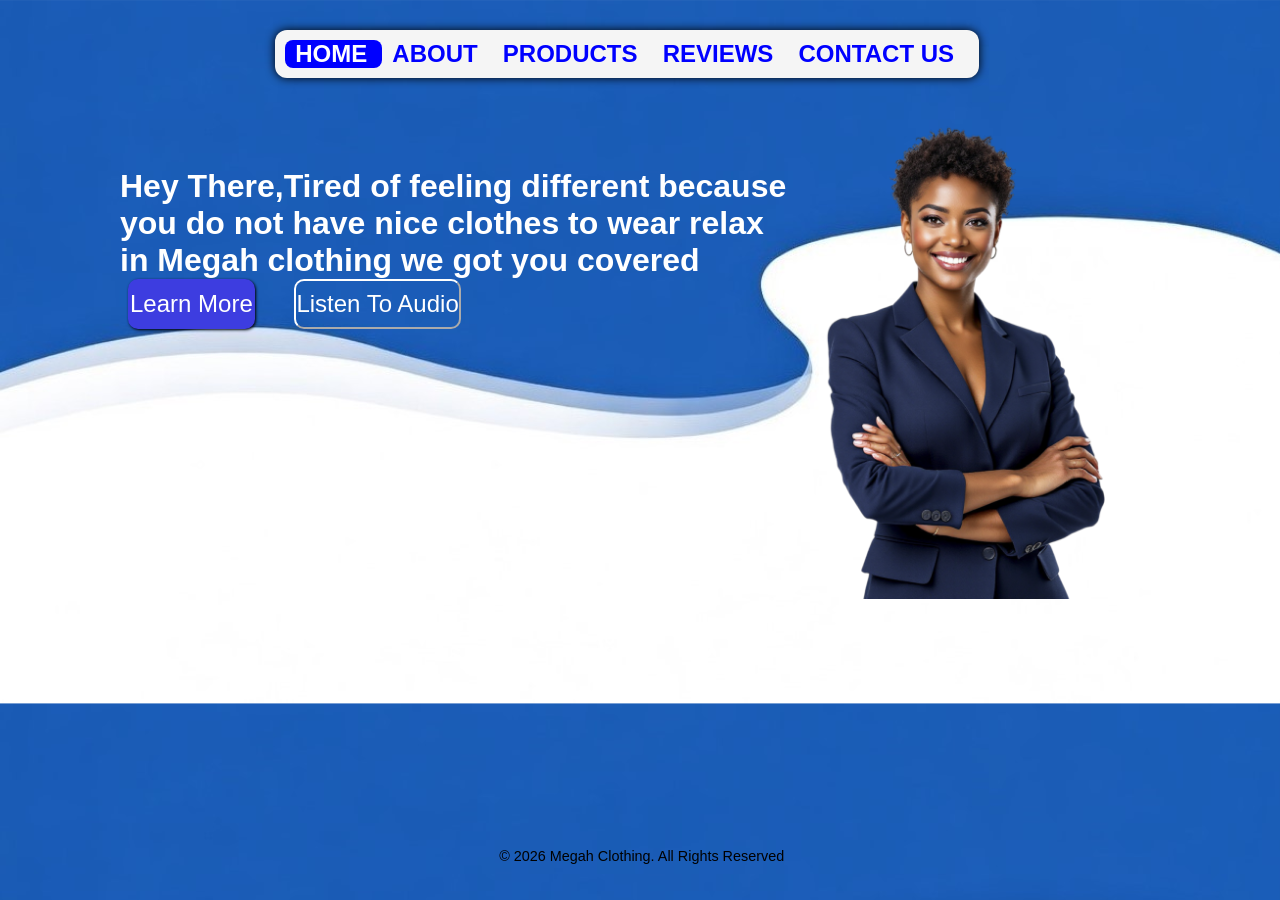
<file: index.html>
<!DOCTYPE html>
<html lang="en">
<head>
    <meta charset="UTF-8">
    <meta name="viewport" content="width=device-width, initial-scale=1.0">
    <link rel="stylesheet" href="style.css">
    <title></title>
</head>
<div class="load"></div>
<body class="home">
    <nav>
        <a href="Home.html" class="active"><b>HOME</b></a>
        <a href="About.html"><b>ABOUT</b></a>
        <a href="Products.html"><b>PRODUCTS</b></a>
        <a href="Reviews.html"><b>REVIEWS</b></a>
        <a href="Contact.html"><b>CONTACT US</b></a>
    </nav>


    <h2>Hey There,Tired of feeling different because<br>you do not have nice clothes
         to wear relax<br>in Megah clothing we got you covered</h2>
    
    <div class="buttons">
        <a href="About.html"><button class="learn">Learn More</button></a>
    </div>
    <img src="girl.png" alt="" class="girl">
    </div>

     <button id="playBtn">Listen To Audio</button>
        <audio id="music">
            <source src="speech.mp3" type="audio/mp3">
        </audio>

    <footer>
        <p class="footer">&copy; 2026 Megah Clothing. All Rights Reserved</p>
    </footer>

 <script src="pages.js"></script>
</body>
</html>
</file>
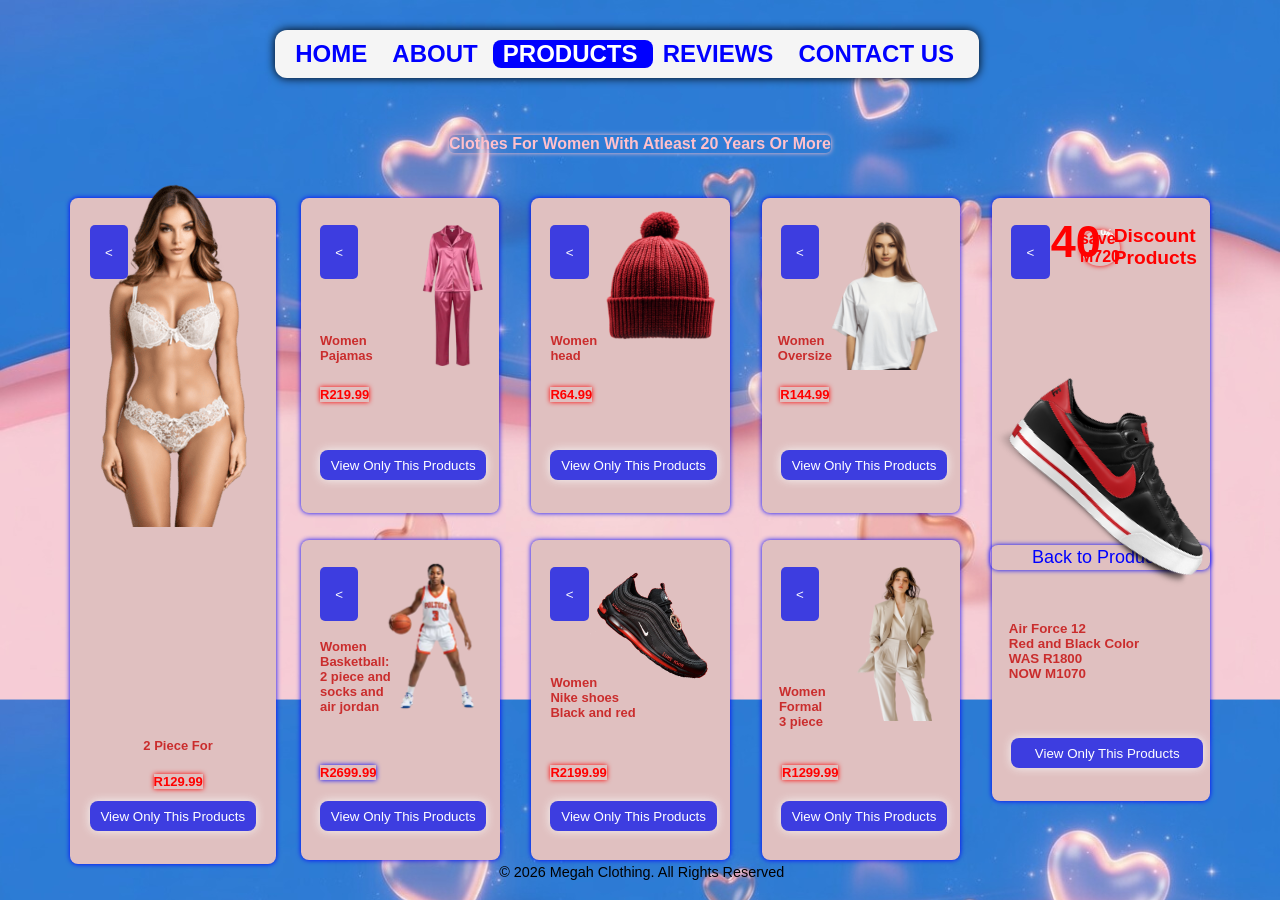
<file: head.html>
<!DOCTYPE html>
<html lang="en">
<head>
    <meta charset="UTF-8">
    <meta name="viewport" content="width=device-width, initial-scale=1.0">
    <title></title>
    <link rel="stylesheet" href="style.css">
</head>
<div class="load"></div>
<body class="women">
    <nav>
        <a href="Home.html"><b>HOME</b></a>
        <a href="About.html"><b>ABOUT</b></a>
        <a href="Products.html" class="active"><b>PRODUCTS</b></a>
        <a href="Reviews.html"><b>REVIEWS</b></a>
        <a href="Contact.html"><b>CONTACT US</b></a>
        <span></span>
    </nav>
    <div class="headingg">
        <b class="heading">Clothes For Women With Atleast 20 Years Or More</b>
    </div>
    
    
    <a href="Products.html" class="women_prev"><button class="women_pro">Back to Products</button></a>

    <div class="women_box1"></div>
    <div class="women_box2"></div>
    <div class="women_box3"></div>
    <div class="women_box4"></div>
    <div class="women_box5"></div>
    <div class="women_box6"></div>
    <div class="women_box7"></div>
    <div class="women_box8"></div>
    <div class="women_box9"></div>
    <div class="women_box10"></div>
    <div class="women_box11"></div>
     
    <a href="" class="women_slidee"><button class="women_slide">&lt;</button></a>
    <b class="women_discount">Discount <br> Products</b>
    <b class="women_discount1">40</b>
    <b class="women_discount2">%</b>
    <img src="Nike (1).png" alt="" class="women_shoe1">
    <b class="Women_price1">Air Force 12 <br>Red and Black Color <br>WAS R1800 <br>NOW M1070</b>
    <b class="women_save">save <br>M720</b>
    

    <a href="" class="women_slidee2"><button class="women_slide2">&lt;</button></a>
    <img src="inside clothes (1).png" alt="" class="women_inside">
    <b class="women_price4">2 Piece For</b><b class="women_price3_0">R129.99</b>
    
    <a href="" class="women_slidee3"><button class="women_slide3">&lt;</button></a>
    <img src="pyjam (1.0).webp" alt="" class="women_pyjam">
    <b class="women_price2">Women <br>Pajamas</b><b class="women_price3">R219.99</b>

    <a href="" class="women_slidee4"><button class="women_slide4">&lt;</button></a>
    <img src="head1.png" alt="" class="women_head">
    <b class="women_price5">Women <br>head</b> <b class="women_price6">R64.99</b>

    <a href="" class="women_slidee5"><button class="women_slide5">&lt;</button></a>
    <img src="oversized.png" alt="" class="women_oversized">
    <b class="women_price7">Women <br>Oversize</b><b class="women_price8">R144.99</b>

    <a href="" class="women_slidee6"><button class="women_slide6">&lt;</button></a>
    <img src="women soccer (3).webp" alt="" class="women_soccer">
    <b class="women_price9">Women <br>Basketball:<br>2 piece and<br>socks and<br>air jordan</b>
    <b class="women_price10">R2699.99</b>

    <a href="" class="women_slidee7"><button class="women_slide7">&lt;</button></a>
    <img src="Nike (6).png" alt="" class="women_nike">
    <b class="women_price11">Women<br>Nike shoes<br>Black and red</b><b class="women_price12">R2199.99</b>

    <a href="" class="women_slidee8"><button class="women_slide8">&lt;</button></a>
    <img src="formal.png" alt="" class="women_formal">
    <b class="women_price13">Women<br>Formal<br>3 piece</b><b class="women_price14">R1299.99</b>


    <a href="" class="women_view11"><button class="women_view1">View Only This Products</button></a>
    <a href="" class="women_view22"><button class="women_view2">View Only This Products</button></a>
    <a href="" class="women_view33"><button class="women_view3">View Only This Products</button></a>
    <a href="" class="women_view44"><button class="women_view4">View Only This Products</button></a>
    <a href="" class="women_view55"><button class="women_view5">View Only This Products</button></a>
    <a href="" class="women_view66"><button class="women_view6">View Only This Products</button></a>
    <a href="" class="women_view77"><button class="women_view7">View Only This Products</button></a>
    <a href="" class="women_view88"><button class="women_view8">View Only This Products</button></a>

    <footer class="wome">
        <p class="footer">&copy; 2026 Megah Clothing. All Rights Reserved</p>
    </footer>

    <script src="pages.js"></script>
    
</body>
</html>
</file>
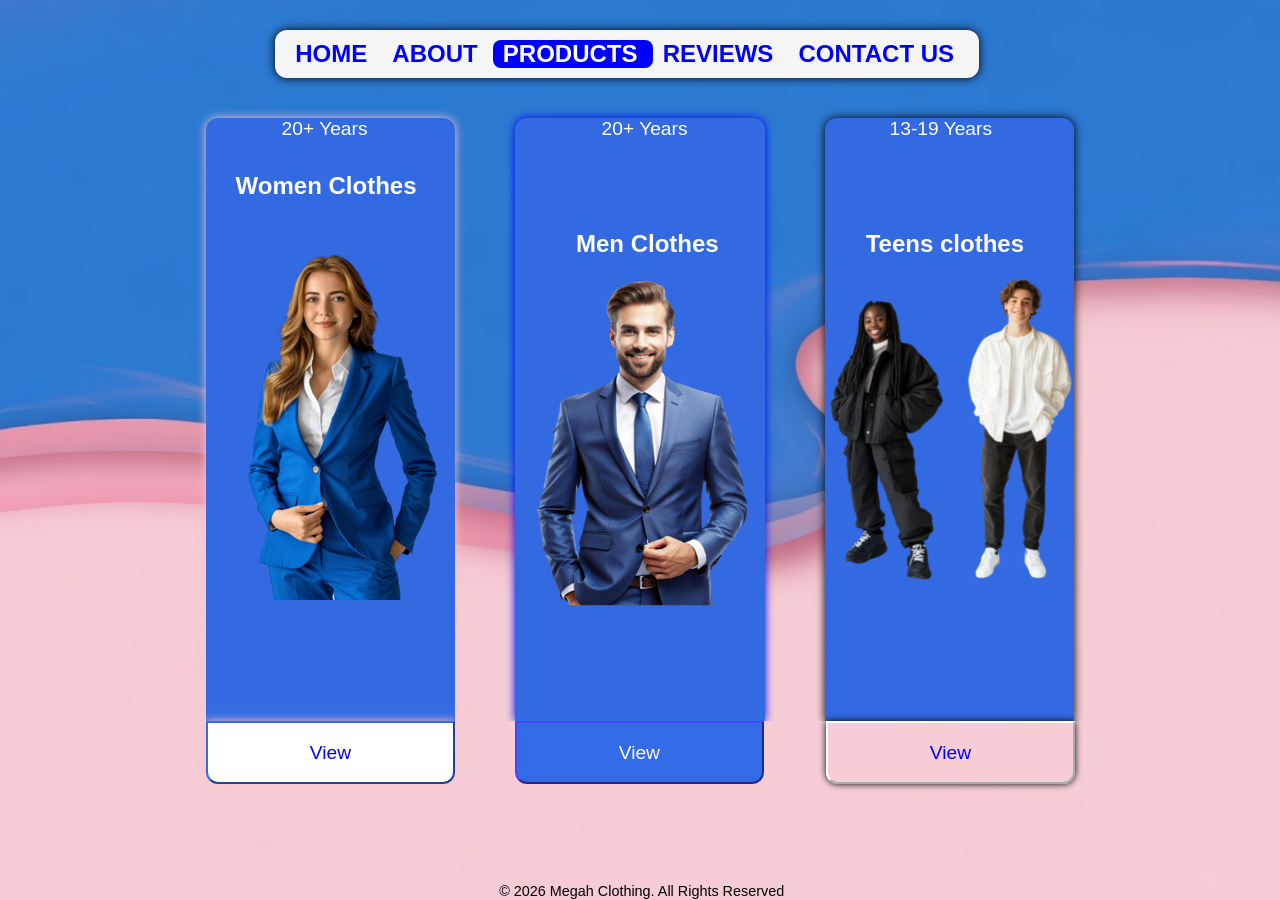
<file: Products.html>
<!DOCTYPE html>
<html lang="en">
<head>
    <meta charset="UTF-8">
    <meta name="viewport" content="width=device-width, initial-scale=1.0">
    <link rel="stylesheet" href="style.css">
    <title></title>
</head>
<div class="load"></div>
<body class="products">
    <nav>
        <a href="Home.html"><b>HOME</b></a>
        <a href="About.html"><b>ABOUT</b></a>
        <a href="Products.html"  class="active"><b>PRODUCTS</b></a>
        <a href="Reviews.html"><b>REVIEWS</b></a>
        <a href="Contact.html"><b>CONTACT US</b></a>
        <span></span>
    </nav>
    <img src="background4.jpg" alt="" class="product_background">

 <div class="boxes">
    <div class="box1">
        <p class="top_text1">20+ Years</p>
        <b class="down_text1">Women Clothes</b>
        <a href="women.html" class="box_">
            <button class="box_button1">View</button>
        </a>
        <img class="twenty_years" src="20years1.png" alt="">
    </div>

    <div class="box2">
        <p class="top_text2">20+ Years</p>
        <b class="down_text2">Men Clothes</b>
        <a href="Men.html" class="box_2">
            <button class="box_button2">View</button>
        </a>
        <img class="twenty_yearsmen" src="20yearsmen (1).png" alt="">
    </div>

    <div class="box3">
        <p class="top_text3">13-19 Years</p>
        <b class="down_text3">Teens clothes</b>
        <a href="teens.html" class="box_3">
            <button class="box_button3">View</button>
        </a>
        <img class="teens" src="19years2.png" alt="">
    </div>

</div>

<footer class="prod">
        <p class="footer">&copy; 2026 Megah Clothing. All Rights Reserved</p>
    </footer>
<script src="pages.js"></script>



</body>
</html>
</file>
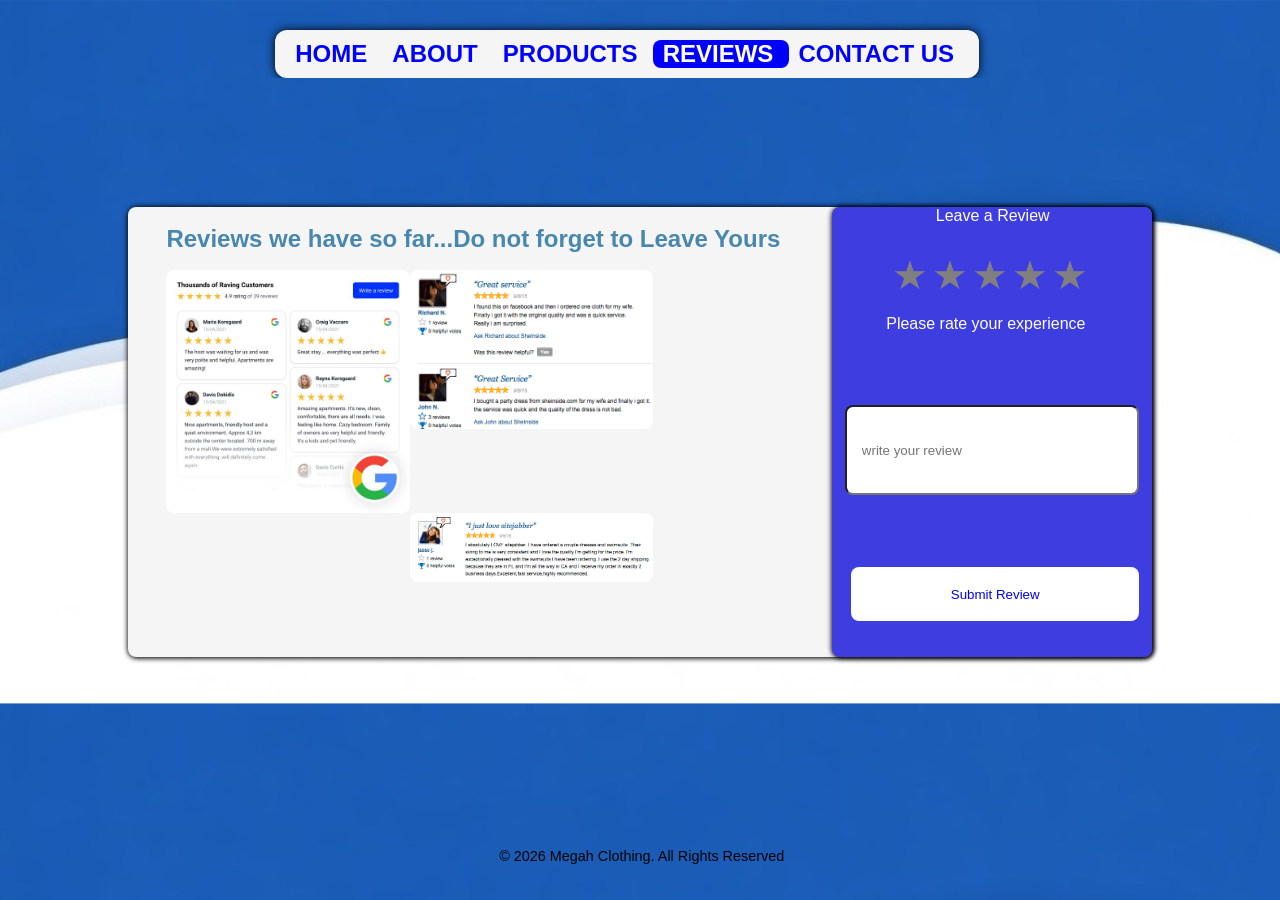
<file: Reviews.html>
<!DOCTYPE html>
<html lang="en">
<head>
    <meta charset="UTF-8">
    <meta name="viewport" content="width=device-width, initial-scale=1.0">
    <link rel="stylesheet" href="style.css">
    <title></title>
</head>
<div class="load"></div>
<body class="review">
    <nav>
        <a href="Home.html"><b>HOME</b></a>
        <a href="About.html"><b>ABOUT</b></a>
        <a href="Products.html"><b>PRODUCTS</b></a>
        <a href="Reviews.html" class="active"><b>REVIEWS</b></a>
        <a href="Contact.html"><b>CONTACT US</b></a>
        <span></span>
    </nav>

    <div class="stars">
        <span class="star" onclick="rate(1)">&#9733;</span>
        <span class="star" onclick="rate(2)">&#9733;</span>
        <span class="star" onclick="rate(3)">&#9733;</span>
        <span class="star" onclick="rate(4)">&#9733;</span>
        <span class="star" onclick="rate(5)">&#9733;</span>
    </div>

    <div class="RB2"></div>
    <b class="dont">Reviews we have so far...Do not forget to Leave Yours</b>
    <div>
        <img src="reviewpicture.jpeg" alt="" class="reviewP1">
        <img src="reviewpicture.webp" alt="" class="reviewP2">
        <img src="reviewpicture1.webp" alt="" class="reviewP3">
    </div>
    <div class="RB"></div>
    <p id="result"></p>
    <a href=""><button id="submit">Submit Review</button></a>
    <p class="leave">Leave a Review</p>
    <p class="please">Please rate your experience</p>

    <div>
        <input id="ReviewMessage" type="text" placeholder="write your review" required>
    </div>


    <footer>
        <p class="footer">&copy; 2026 Megah Clothing. All Rights Reserved</p>
    </footer>


    <script src="pages.js"></script>

</body>
</html>
</file>
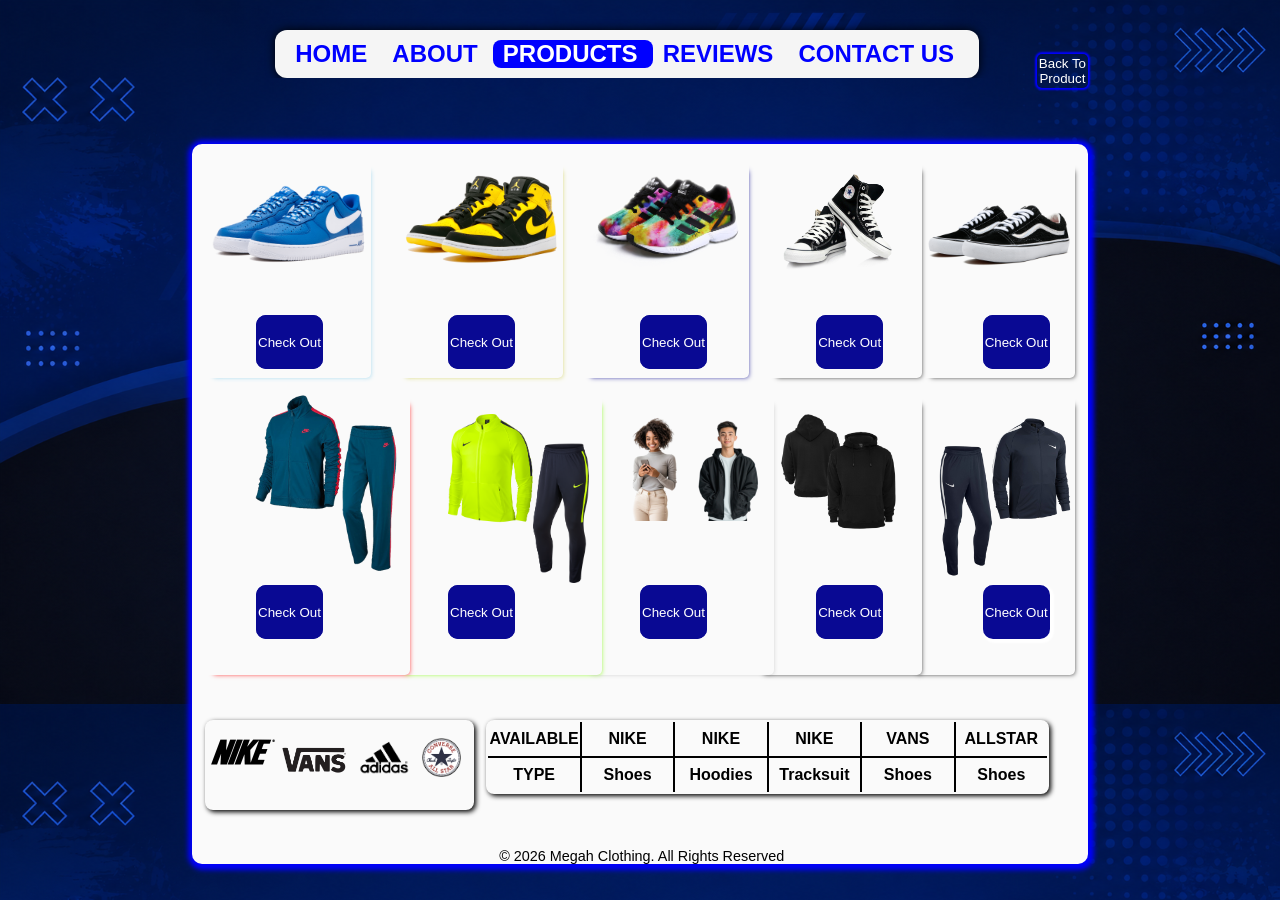
<file: teens.html>
<!DOCTYPE html>
<html lang="en">
<head>
    <meta charset="UTF-8">
    <meta name="viewport" content="width=device-width, initial-scale=1.0">
    <link rel="stylesheet" href="style.css">
    <title></title>
</head>
<div class="load"></div>
<body class="Thirdback">
    <nav>
        <a href="Home.html"><b>HOME</b></a>
        <a href="About.html"><b>ABOUT</b></a>
        <a href="Products.html" class="active"><b>PRODUCTS</b></a>
        <a href="Reviews.html"><b>REVIEWS</b></a>
        <a href="Contact.html"><b>CONTACT US</b></a>
        <span></span>
    </nav>

    <div class="teensBoxIn">
        <div class="teensBox">
        </div>
        <div class="TeenShoes">
            <img src="teenshoes (2).png" alt="" class="TeenShoes1">
            <a href="" class="Check1"><button class="check1">Check Out</button></a>
            
            <img src="teenshoes (4).png" alt="" class="TeenShoes2">
            <a href="" class="Check2"><button class="check2">Check Out</button></a>

            <img src="teenshoes (12).png" class="TeenShoes3">
            <a href="" class="Check3"><button class="check3">Check Out</button></a>

            <img src="teenshoes (7).png" class="TeenShoes4">
            <a href="" class="Check4"><button class="check4">Check Out</button></a>

            <img src="teenshoes (10).png" class="TeenShoes5">
            <a href="" class="Check5"><button class="check5">Check Out</button></a>

            <img src="tracksuit (8).png" class="TeenTrack">
            <a href="" class="Check6"><button class="check6">Check Out</button></a>

            <img src="tracksuit (7).png" class="TeenTrack2">
            <a href="" class="Check7"><button class="check7">Check Out</button></a>

            <img src="19years1.1.png" class="TeenTrack3">
            <a href="" class="Check8"><button class="check8">Check Out</button></a>

            <img src="tracksuit (3).png" class="TeenTrack4">
            <a href="" class="Check9"><button class="check9">Check Out</button></a>

            <img src="tracksuit (9).png" class="TeenTrack5">
            <a href="" class="Check10"><button class="check10">Check Out</button></a>

            <div>
                <div class="shadow1"></div>
                <div class="shadow2"></div>
                <div class="shadow3"></div>
                <div class="shadow4"></div>
                <div class="shadow5"></div>
                <div class="shadow6"></div>
                <div class="shadow7"></div>
                <div class="shadow8"></div>
                <div class="shadow9"></div>
                <div class="shadow10"></div>
            </div>
        </div>
    </div>

    <a href="Products.html" class="TeenBack1">
        <button class="TeenBack">
            Back To <br> Product
        </button>
    </a>

    <div class="TeensIcon">
        <img src="teenshoes (11).png" alt="" class="one">
        <img src="vans.png" alt="" class="two">
        <img src="teenshoes (13).png" alt="" class="three">
        <img src="teenshoes (6).png" alt="" class="four">
        <div class="IconBox"></div>
    </div>

    <table>
        <tr>
            <th>AVAILABLE</th>
            <th>NIKE</th>
            <th>NIKE</th>
            <th>NIKE</th>
            <th>VANS</th>
            <th>ALLSTAR</th>
        </tr>
        <tr>
            <th>TYPE</th>
            <th>Shoes</th>
            <th>Hoodies</th>
            <th>Tracksuit</th>
            <th>Shoes</th>
            <th>Shoes</th>
        </tr>
    </table>

    <script src="pages.js"></script>
    <footer>
        <p class="footer">&copy; 2026 Megah Clothing. All Rights Reserved</p>
    </footer>
</body>
</html>
</file>
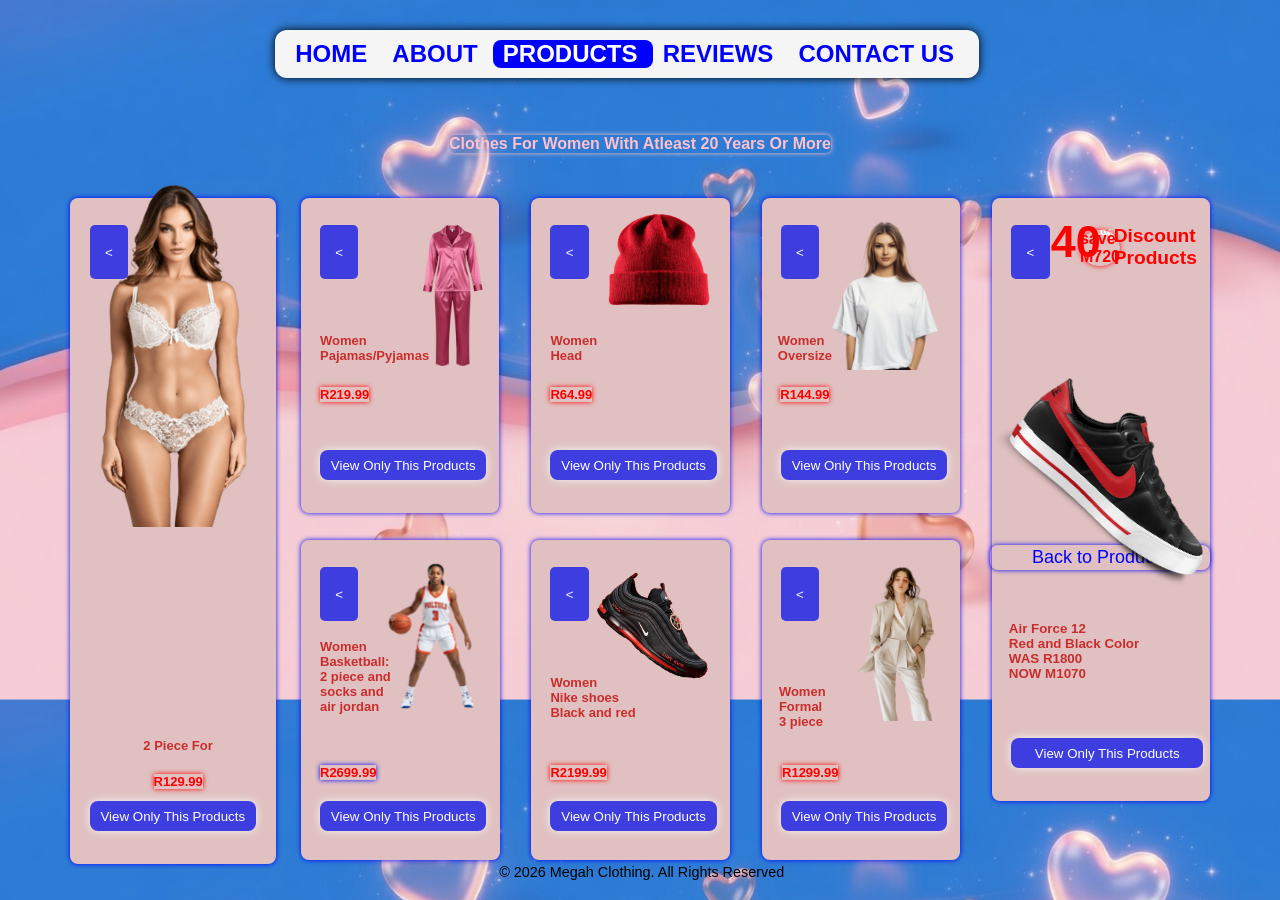
<file: women.html>
<!DOCTYPE html>
<html lang="en">
<head>
    <meta charset="UTF-8">
    <meta name="viewport" content="width=device-width, initial-scale=1.0">
    <title>Document</title>
    <link rel="stylesheet" href="style.css">
</head>
<div class="load"></div>
<body class="women">
    <nav>
        <a href="Home.html"><b>HOME</b></a>
        <a href="About.html"><b>ABOUT</b></a>
        <a href="Products.html" class="active"><b>PRODUCTS</b></a>
        <a href="Reviews.html"><b>REVIEWS</b></a>
        <a href="Contact.html"><b>CONTACT US</b></a>
        <span></span>
    </nav>
    <div class="headingg">
        <b class="heading">Clothes For Women With Atleast 20 Years Or More</b>
    </div>
    
    
    <a href="Products.html" class="women_prev"><button class="women_pro">Back to Products</button></a>

    <div class="women_box1"></div>
    <div class="women_box2"></div>
    <div class="women_box3"></div>
    <div class="women_box4"></div>
    <div class="women_box5"></div>
    <div class="women_box6"></div>
    <div class="women_box7"></div>
    <div class="women_box8"></div>
    <div class="women_box9"></div>
    <div class="women_box10"></div>
    <div class="women_box11"></div>
     
    <a href="" class="women_slidee"><button class="women_slide">&lt;</button></a>
    <b class="women_discount">Discount <br> Products</b>
    <b class="women_discount1">40</b>
    <b class="women_discount2">%</b>
    <img src="Nike (1).png" alt="" class="women_shoe1">
    <b class="Women_price1">Air Force 12 <br>Red and Black Color <br>WAS R1800 <br>NOW M1070</b>
    <b class="women_save">save <br>M720</b>
    

    <a href="" class="women_slidee2"><button class="women_slide2">&lt;</button></a>
    <img src="inside clothes (1).png" alt="" class="women_inside">
    <b class="women_price4">2 Piece For</b><b class="women_price3_0">R129.99</b>
    
    <a href="" class="women_slidee3"><button class="women_slide3">&lt;</button></a>
    <img src="pyjam (1.0).webp" alt="" class="women_pyjam">
    <b class="women_price2">Women <br>Pajamas/Pyjamas</b><b class="women_price3">R219.99</b>

    <a href="head.html" class="women_slidee4"><button class="women_slide4">&lt;</button></a>
    <img src="head2.png" alt="" class="women_head">
    <b class="women_price5">Women <br>Head</b> <b class="women_price6">R64.99</b>

    <a href="" class="women_slidee5"><button class="women_slide5">&lt;</button></a>
    <img src="oversized.png" alt="" class="women_oversized">
    <b class="women_price7">Women <br>Oversize</b><b class="women_price8">R144.99</b>

    <a href="" class="women_slidee6"><button class="women_slide6">&lt;</button></a>
    <img src="women soccer (3).webp" alt="" class="women_soccer">
    <b class="women_price9">Women <br>Basketball:<br>2 piece and<br>socks and<br>air jordan</b>
    <b class="women_price10">R2699.99</b>

    <a href="" class="women_slidee7"><button class="women_slide7">&lt;</button></a>
    <img src="Nike (6).png" alt="" class="women_nike">
    <b class="women_price11">Women<br>Nike shoes<br>Black and red</b><b class="women_price12">R2199.99</b>

    <a href="" class="women_slidee8"><button class="women_slide8">&lt;</button></a>
    <img src="formal.png" alt="" class="women_formal">
    <b class="women_price13">Women<br>Formal<br>3 piece</b><b class="women_price14">R1299.99</b>


    <a href="" class="women_view11"><button class="women_view1">View Only This Products</button></a>
    <a href="" class="women_view22"><button class="women_view2">View Only This Products</button></a>
    <a href="" class="women_view33"><button class="women_view3">View Only This Products</button></a>
    <a href="" class="women_view44"><button class="women_view4">View Only This Products</button></a>
    <a href="" class="women_view55"><button class="women_view5">View Only This Products</button></a>
    <a href="" class="women_view66"><button class="women_view6">View Only This Products</button></a>
    <a href="" class="women_view77"><button class="women_view7">View Only This Products</button></a>
    <a href="" class="women_view88"><button class="women_view8">View Only This Products</button></a>

     <footer class="wome">
        <p class="footer">&copy; 2026 Megah Clothing. All Rights Reserved</p>
    </footer>

    <script src="pages.js"></script>
    
</body>
</html>
</file>
<file: style.css>
*{
    margin:0;
    padding:0;
    box-sizing:border-box;
}

html,body{
    width:100%;
    overflow-x:hidden;
}
body.home{
    background-image: url('background.jpg');
    background-size: cover;
}
body.home_sesotho{
    background-image: url('background.jpg');
    background-size: cover;
}
body.Men{
    background-image: url('background2.jpg');
    background-size: cover;
}
body.Thirdback{
    background-image: url('background.png');
    background-size: cover;
}
.load{
    position: fixed;
    inset: 0;
    backdrop-filter: blur(0px);
    background: rgba(255, 255, 255, 0);
    transition: 0.5s;
    pointer-events: none;
}
.load.show{
    backdrop-filter: blur(10px);
    background: rgba(255, 255, 255, 0.15);
}
.about_background{
    position: fixed;
    top:0;
    left:0;
    width: 100%;
    height: 100%;
    object-fit: cover;
    z-index: -1;
}
.product_background{
    position: fixed;
    top:0;
    left:0;
    width: 100%;
    height: 100%;
    object-fit: cover;
    z-index: -1;
}
body.review{
    background-image: url('background.jpg');
    background-size: cover;
}
body.contact{
    background-image: url('background.jpg');
    background-size: cover;
}
body.women{
    background-image: url('background5.jpg');
    background-size: cover;
}

.summary_text{
    color: black;
    font-size:large;
    margin-left: 120px;
    margin-top: 0px;
}
h2{
    font-size:xx-large;
    color: white;
    font-family: sans-serif;
    padding-left: 120px;
    margin-top: 90px;
}
.cancel_eng_text{
    color: white;
    position:fixed;
    font-family: sans-serif;
    font-size: x-large;
    margin-top: 100px;
    left: 550px;
}
.submit_text{
    position: fixed;
    color: white;
    font-size: x-large;
    font-family: sans-serif;
    padding-left: 50px;
    margin-top: 130px;
    left: 345px;
}
.submit_text2{
    position: fixed;
    color: white;
    font-size: x-large;
    font-family: sans-serif;
    padding-left: 50px;
    margin-top: 185px;
    left: 548px;
}
.submit_text3{
    position: fixed;
    color: white;
    font-size: x-large;
    font-family: sans-serif;
    padding-left: 50px;
    margin-top: 158px;
    left: 770px;
}
.submit_text4{
    position: fixed;
    color: white;
    font-size: x-large;
    font-family: sans-serif;
    margin-top: 110px;
    left: 400px;
}
.submit_details{
    position: fixed;
    display: flex;
    left: 620px;
    margin-top: 280px;
    gap: 10px;
}
.submit_eng, .submit_back, .submit_fine{
    height: 40px;
    width: 80px;
    font-family: sans-serif;
    border-radius: 8px;
    
}
.submit_eng{
    color: white;
    background-color:blue;
    border-color: rgb(165, 101, 42);
}
.submit_back{
    color: blue;
    background-color:white;
    border-color: transparent;
}
.submit_fine{
    color: white;
    background-color: transparent;
    border-color: white;
}
.cancel_buttons{
    position: absolute;
    height: 45px;
    width: 80px;
    gap: 63px;
    border-radius: 8px;
    display: flex;
    left: 550px;
    margin-top: 350px;
}
.cancel_eng{
    height: 40px;
    width: 80px;
    gap: 30px;
    border-radius: 8px;
    color: white;
    background-color:blue;
    border-color: transparent;
}
.no_eng{
    height: 40px;
    width: 80px;
    gap: 30px;
    border-radius: 8px;
    color: blue;
    background-color:white;
    border-color: transparent;
}
.yes_eng{
    height: 40px;
    width: 80px;
    gap: 30px;
    border-radius: 8px;
    color: white;
    background-color: transparent;
    border-color: white;
}
.b1 :hover{
    background-color: rgb(165, 101, 42);
}

.b3 :hover{
    color:blue;
    background-color: white;
}

.b2 :hover{
    color: white;
    background-color: blue;
}
.click{
    color:rgb(151, 49, 49);
}
.contact_buttons:hover> :not(:hover){
    filter: blur(3px);
}
.contact_buttons :hover{
    color:blue;
    background-color: white;
}
.cancel_buttons :hover{
    border-color: black;
}
.cancel_eng :hover{
    color: white;
    background-color: black;
    border-color: transparent;
}
.no_eng :hover{
    color: white;
    background-color: blue;
}
.yes_eng :hover{
    color: blue;
    background-color: white;
}
.submit_translate :hover{
    color: white;
    background-color: blue;
}
nav a{
    color: blue;
    font-family: sans-serif;
    font-size: x-large;
    text-decoration: none;
    text-decoration: none;
    padding: 0px 10px;
    flex-grow: 1;
}
nav{
    font-family: sans-serif;
    font-size: larger;
    background-color: whitesmoke;
    padding: 10px 10px;
    border-radius: 12px 12px 12px 12px;
    display: flex;
    box-shadow: 0px 0px 10px 0px;
    width: 55vw;
    margin-left: 21.5%;
    margin-top: 30px;
}

.okay_button{
    position: fixed;
    color: white;
    background-color: transparent;
    border-radius: 8px;
    border-color: white;
    left: 63.3vw;
    top: 70vh;
    height: 40px;
    width: 80px;
    font-family: sans-serif;
}
.okay_button :hover{
    color: blue;
    background-color: white;
}
.submit_translate2 :hover{
    color: blue;
    background-color: rgb(165, 101, 42);
}
.learn{
    color: white;
    border-color: transparent;
    box-shadow: 1px 1px 3px 0px black;
    background-color: rgb(61, 61, 224);
    font-size: x-large;
    border-radius: 10px;
    height: 50px;
    left: 10vw;
    position: absolute;
}
#playBtn{
    color: white;
    border-color: white;
    background-color: transparent;
    font-size: x-large;
    border-radius: 10px;
    height: 50px;
    left: 23vw;
    position: absolute;
}
.girl{
    position: fixed;
    top: 119px;
    right: 80px;
    width: 480px;
    height: auto;
}

.about_details{
    justify-content: center;
}

.form{
    top: 22vh;
    left: 25vw;
    position: fixed;
    align-items: center;
    flex-direction: column;
}

.form_group{
    position: relative;
    margin-bottom: 20px;
    width: 60vw;
}
.message{
    position: relative;
    margin-bottom: 20px;
    width: 60vw;
}
.form_group input,
.form_group textarea{
    width: 50%;
    padding: 12px 12px 12px 12px;
    border-radius: 8px;
    font-size: 16px;
    background: transparent;
    color:white;
    transition: all 0.25s ease;
    border-color: blue;
}

.message input,
.message textarea{
    width: 50%;
    padding: 12px 12px 12px 12px;
    border-radius: 8px;
    font-size: 16px;
    background: transparent;
    color:white;
    transition: all 0.25s ease;
    height: 70px;
    border-color: blue;
}

.form_group input{
    color:black;
    opacity: 2;
}
.message input{
    color:black;
    opacity: 2;
}

.form_group label{
    position: absolute;
    left: 12px;
    top: 50%;
    transform: translateY(-50%);
    color:black;
    font-size: xx-large;
    pointer-events: none;
    transition: all 0.25s ease;
    font-size: 16px;
    font-family: sans-serif;
    padding: 0 6px;
}
.message label{
    position: absolute;
    left: 12px;
    top: 50%;
    transform: translateY(-50%);
    color:black;
    font-size: xx-large;
    pointer-events: none;
    transition: all 0.25s ease;
    font-size: 16px;
    font-family: sans-serif;
    padding: 0 6px;
}

.form_group input:focus + label,
.form_group input:not(:placeholder-shown) + label,
.form_group textarea:focus + label,
.form_group textarea:not(:placeholder-shown) + label{
    top: 0;
    font-size: 18px;
    color:white;
    font-family: sans-serif;
    background:transparent;
    transform: translateY(-50);
}
.message input:focus + label,
.message input:not(:placeholder-shown) + label,
.message textarea:focus + label,
.message textarea:not(:placeholder-shown) + label{
    top: 0;
    font-size: 18px;
    color:white;
    font-family: sans-serif;
    background:transparent;
    transform: translateY(-50);
}
nav a.active{
    color:white;
    border-radius: 8px;
    background-color: blue;
}

nav:hover> :not(:hover){
    filter: blur(3px);
}
.contact_back{
    position: fixed;
    top: 115px;
    left: 300px;
    z-index: -1;
    overflow: hidden;
    border-radius: 8px;
    box-shadow: 0 10px 80px -5px black;
}
.contact_boy{
    position: fixed;
    top: 130px;
    left: 800px;
    width: 150px;
    border-radius: 0 0 10px 80px;
}

.contact_buttons{
    right: 25vw;
    position: fixed;
    top: 77vh;
    font-family: sans-serif;
}
.contact_cancel{
    height: 35px;
    background: transparent;
    border-radius: 8px;
    border-color: blue;
    width: 5vw;
}
.contact_cancel :hover{
    background-color: white;
    color: blue;
    border-radius: 8px;
}

.contact_submit{
    height: 35px;
    background: transparent;
    border-radius: 8px;
    border-color: white;
    width: 7vw;
}
.contact_thanks{
    position: fixed;
    top: 40vh;
    left: 25vw;
    width: 360px;
    height: 250px;
}
.face_text{
    display: flex;
    gap: 20px;
}
.aicon{
    left: 200px;
}
.phone , .whatsApp , .facebook{
    width: 2.2vw;
    max-width: 2.5vw;
    position: fixed;
    left: 63vw;
}
.facebook{
    width: 40px;
    position: fixed;
    left: 795px;
}
.phone{
    margin-top: 55vh;
}
.whatsApp{
    margin-top: 62vh;
}
.facebook{
    margin-top: 69vh;
    left: 63vw;
}
.num, .face_text, .num2{
    font-family: sans-serif;
    position: fixed;
    font-size: medium;

}
.num{
    top: 335px;
    left: 845px;
    color: white;
}
.num2{
    top: 375px;
    left: 845px;
    color: white;
}
.face_text{
    top: 420px;
    left: 845px;
    color: white;
}
.sure_photo{
    position: fixed;
    top: 35vh;
    width: 15vw;
    left: 26vw;
    max-width: 200px;
    height: auto;
}

.boxes{
    display: flex;
    gap: 60px;
    justify-content: center;
    margin-top: 40px;
}

.box1{
    width: 19.5vw;
    max-width: 20vw;
    height: 67vh;
    max-height: 70vh;
    background-color: rgb(51, 106, 226);
    border-radius: 12px 12px 0 0 ;
    z-index: -1;
    box-shadow: 0px 0px 10px 0px pink;
}

.box2{
    width: 19.5vw;
    max-width: 20vw;
    height: 67vh;
    max-height: 70vh;
    background-color: rgb(51, 106, 226);
    border-radius: 12px 12px 0 0 ;
    z-index: -1;
    box-shadow: 0px 0px 10px 0px blue;
}
.box3{
    width: 19.5vw;
    max-width: 20vw;
    height: 67vh;
    max-height: 70vh;
    background-color: rgb(51, 106, 226);
    border-radius: 12px 12px 0 0 ;
    z-index: -1;
    box-shadow: 0px 0px 10px 0px black;
}
.top_text1{
    font-family: sans-serif;
    color: white;
    position: fixed;
    font-size: larger;
    left: 22vw;
}
.top_text2{
    font-family: sans-serif;
    color: white;
    position: fixed;
    font-size: larger;
    left: 47vw;
}
.top_text3{
    font-family: sans-serif;
    color: white;
    position: fixed;
    font-size: larger;
    right: 22.5vw;
}
.down_text1{
    font-family: sans-serif;
    color:white;
    font-size: x-large;
    position: fixed;
    margin-top: 6vh;
    margin-left: 30px;
}
.down_text2{
    font-family: sans-serif;
    color:white;
    font-size: x-large;
    position: fixed;
    top: 25.6vh;
    left: 45vw;
}
.down_text3{
    font-family: sans-serif;
    color:white;
    font-size: x-large;
    position: fixed;
    top: 25.6vh;
    right: 20vw;
}

.box_button1{
    height: 7vh;
    max-height: 9vh;
    width: 19.5vw;
    background-color: white;
    color: blue;
    border-radius:0 0 12px 12px;
    border-color: rgb(51, 106, 230);
    position: fixed;
    left: 16.0.1vw;
    margin-top: 67vh;
    font-size: larger;
    box-shadow: 0px 0px 10px 0px pink;
}
.box_button2{
    height: 7vh;
    max-height: 9vh;
    width: 19.5vw;
    background-color: rgb(51, 106, 230);
    color: white;
    border-radius:0 0 12px 12px;
    border-color: rgb(61, 61, 228);
    position: fixed;
    left: 40.2vw;
    margin-top: 67vh;
    font-size: larger;
}
.box_button3{
    height: 7vh;
    max-height: 9vh;
    width: 19.5vw;
    background-color: transparent;
    color: blue;
    border-radius:0 0 12px 12px;
    border-color: white;
    position: fixed;
    right: 16vw;
    margin-top: 67vh;
    font-size: larger;
    box-shadow: 0px 0px 7px 0px black;
}
.box_ :hover{
    color:white ;
    background-color: rgb(51, 106, 230);
    border-color: transparent;
    height: 8vh;
    max-height: 10vh;
}
.box_2 :hover{
    color:blue ;
    background-color: white;
    border-color: rgb(51, 106, 230);
    height: 8vh;
    max-height: 10vh;
}
.box_3 :hover{
    color:black ;
    background-color: white;
    border-color: rgb(51, 106, 230);
    height: 8vh;
    max-height: 10vh;
}
.twenty_years{
    position: fixed;
    left: 12vw;
    top: 26.7vh;
}
.twenty_yearsmen{
    position: fixed;
    left: 36vw;
    top: 29vh;
    z-index: -1;
}
.teens{
    position: fixed;
    right: 14vw;
    top: 30vh;
    width: 23vw;
    max-width: 26vw;
}
.heading{
    color: pink;
    justify-items: center;
    justify-content: center;
    position: fixed;
    box-shadow: 0px 0px 5px 0px;
    border-radius: 5px;
    font-family: sans-serif;
    top: 15vh;
}
.headingg{
    display: flex;
    justify-items: center;
    justify-content: center;
}
.women_prev :hover{
    background-color: rgb(61, 61, 224);
    color: wheat;
    box-shadow: 0 0 5px 0px whitesmoke ;
}
.women_pro{
    background-color: transparent;
    color: blue;
    border-color: blue;
    border-radius: 8px;
    position: fixed;
    font-size: large;
    font-family: sans-serif;
    box-shadow:0 0px 5px 0px blue;
    border-color: transparent;
    right: 70px;
    top: 545px;
    width: 220px;
}
.women_pro2{
    background-color: transparent;
    color: blue;
    border-color: blue;
    border-radius: 8px;
    position: fixed;
    font-size: large;
    font-family: sans-serif;
    box-shadow:0 0px 10px 0px blue;
    border-color: transparent;
    left: 1140px;
    bottom: 40px;
}
.women_box1{
    height: 74vh;
    max-height: 76vh;
    width: 16.1vw;
    max-width: 18vw;
    background-color: rgb(224, 192, 192);
    border-radius: 8px;
    left: 5.5vw;
    position: fixed;
    top: 22vh;
    box-shadow: 0 0 5px 0 blue;
    z-index: -1;
}

.women_box2{
    height: 35vh;
    max-height: 38vh;
    max-width: 16.5vw;
    width: 15.5vw;
    background-color: rgb(224, 192, 192);
    border-radius: 8px;
    left: 23.5vw;
    position: fixed;
    top: 22vh;
    box-shadow: 0 0 5px 0 blue;
    z-index: -1;
}

.women_box4{
    height: 35.5vh;
    width: 15.6vw;
    max-height: 38vh;
    max-width: 16.5vw;
    background-color: rgb(224, 192, 192);
    border-radius: 8px;
    left: 23.5vw;
    position: fixed;
    top: 60vh;
    box-shadow: 0 0 5px 0 blue;
    z-index: -1;
}
.women_box5{
    height: 35vh;
    width: 15.5vw;
    max-height: 38vh;
    max-width: 16.5vw;
    background-color: rgb(224, 192, 192);
    border-radius: 8px;
    left: 41.5vw;
    position: fixed;
    top: 22vh;
    box-shadow: 0 0 5px 0 blue;
    z-index: -1;
}
.women_box6{
    height: 35.5vh;
    width: 15.5vw;
    max-height: 38vh;
    max-width: 16.5vw;
    background-color: rgb(224, 192, 192);
    border-radius: 8px;
    left: 41.5vw;
    position: fixed;
    top: 60vh;
    box-shadow: 0 0 5px 0 blue;
    z-index: -1;
}
.women_box7{
    height: 35vh;
    width: 15.5vw;
    max-height: 38vh;
    max-width: 16.5vw;
    background-color: rgb(224, 192, 192);
    border-radius: 8px;
    right: 25vw;
    position: fixed;
    top: 22vh;
    box-shadow: 0 0 5px 0 blue;
    z-index: -1;

}
.women_box8{
    height: 35.5vh;
    width: 15.5vw;
    max-height: 38vh;
    max-width: 16.5vw;
    background-color: rgb(224, 192, 192);
    border-radius: 8px;
    right: 25vw;
    position: fixed;
    top: 60vh;
    box-shadow: 0 0 5px 0 blue;
    z-index: -1;
}
.women_box9{
    height: 67vh;
    width: 17vw;
    background-color: rgb(224, 192, 192);
    border-radius: 8px;
    right: 5.5vw;
    position: fixed;
    top: 22vh;
    box-shadow: 0 0 5px 0 blue;
    z-index: -1;
}
.women_slide{
    background-color: rgb(61, 61, 224);
    color: white;
    border-color: transparent;
    border-radius: 5px;
    width: 3vw;
    height: 6vh;
    position: fixed;
    right: 18vw;
    top: 25vh;
}
.women_slidee :hover{
    background-color: white;
    color: blue;
    box-shadow: 0 0 5px 0 black;
}
.women_slide2{
    background-color: rgb(61, 61, 224);
    color: white;
    border-color: transparent;
    border-radius: 5px;
    width: 3vw;
    height: 6vh;
    position: fixed;
    left: 7vw;
    top: 25vh;
}
.women_slidee2 :hover{
    background-color: white;
    color: blue;
    box-shadow: 0 0 5px 0 black;
}
.women_slide3{
    background-color: rgb(61, 61, 224);
    color: white;
    border-color: transparent;
    border-radius: 5px;
    width: 3vw;
    height: 6vh;
    position: fixed;
    left: 25vw;
    top: 25vh;
}
.women_slidee3 :hover{
    background-color: white;
    color: blue;
    box-shadow: 0 0 5px 0 black;
}
.women_slide4{
    background-color: rgb(61, 61, 224);
    color: white;
    border-color: transparent;
    border-radius: 5px;
    width: 3vw;
    height: 6vh;
    position: fixed;
    left: 43vw;
    top: 25vh;
}
.women_slidee4 :hover{
    background-color: white;
    color: blue;
    box-shadow: 0 0 5px 0 black;
}
.women_slide5{
    background-color: rgb(61, 61, 224);
    color: white;
    border-color: transparent;
    border-radius: 5px;
    width: 3vw;
    height: 6vh;
    position: fixed;
    right: 36vw;
    top: 25vh;
}
.women_slidee5 :hover{
    background-color: white;
    color: blue;
    box-shadow: 0 0 5px 0 black;
}
.women_slide6{
    background-color: rgb(61, 61, 224);
    color: white;
    border-color: transparent;
    border-radius: 5px;
    width: 3vw;
    height: 6vh;
    position: fixed;
    left: 25vw;
    top: 63vh;
}
.women_slidee6 :hover{
    background-color: white;
    color: blue;
    box-shadow: 0 0 5px 0 black;
}
.women_slide7{
    background-color: rgb(61, 61, 224);
    color: white;
    border-color: transparent;
    border-radius: 5px;
    width: 3vw;
    height: 6vh;
    position: fixed;
    left: 43vw;
    top: 63vh;
}
.women_slidee7 :hover{
    background-color: white;
    color: blue;
    box-shadow: 0 0 5px 0 black;
}
.women_slide8{
    background-color: rgb(61, 61, 224);
    color: white;
    border-color: transparent;
    border-radius: 5px;
    width: 3vw;
    height: 6vh;
    position: fixed;
    right: 36vw;
    top: 63vh;
}
.women_slidee8 :hover{
    background-color: white;
    color: blue;
    box-shadow: 0 0 5px 0 black;
}
.women_shoe1{
    position: fixed;
    right: 3vw;
    width: 19vw;
    transform: rotate(39deg);
    top: 46vh;
}
.women_discount{
    font-family: sans-serif;
    color: red;
    position: fixed;
    right: 6.5vw;
    top: 25vh;
    font-size: larger;
}
.women_discount1{
    font-family: sans-serif;
    color: red;
    position: fixed;
    right: 14vw;
    top: 24vh;
    font-size: 45px;
    height: 100px;
}
.women_discount2{
    font-family: sans-serif;
    color: white;
    position: fixed;
    right: 13vw;
    top: 25vh;
    font-size: 15px;
    height: 10vh;
}
.Women_price1{
    font-family: sans-serif;
    color: rgb(202, 45, 45);
    position: fixed;
    right: 11vw;
    top: 69vh;
    font-size: smaller;
}
.women_price2{
    font-family: sans-serif;
    color: rgb(202, 45, 45);
    position: fixed;
    left: 25vw;
    top: 37vh;
    font-size: small;
}
.women_price3{
    font-family: sans-serif;
    color: red;
    position: fixed;
    left: 25vw;
    top: 43vh;
    font-size: small;
    box-shadow: 0 0 5px 0 red;
}
.women_price3_0{
    font-family: sans-serif;
    color: red;
    position:fixed;
    left: 12vw;
    top: 86vh;
    font-size: small;
    box-shadow: 0 0 5px 0 red;
}
.women_price4{
    font-family: sans-serif;
    color: rgb(202, 45, 45);
    position: fixed;
    left: 11.2vw;
    top: 82vh;
    font-size: small;
}
.women_price5{
    font-family: sans-serif;
    color: rgb(202, 45, 45);
    position: fixed;
    left: 43vw;
    top: 37vh;
    font-size: small;
}
.women_price6{
    font-family: sans-serif;
    color: red;
    position: fixed;
    left: 43vw;
    top: 43vh;
    font-size: small;
    box-shadow: 0 0 5px 0 red;
}
.women_price7{
    font-family: sans-serif;
    color: rgb(202, 45, 45);
    position: fixed;
    right: 35vw;
    top: 37vh;
    font-size: small;
}
.women_price8{
    font-family: sans-serif;
    color: red;
    position: fixed;
    right: 35.2vw;
    top: 43vh;
    font-size: small;
    box-shadow: 0 0 5px 0 red;
}
.women_price9{
    font-family: sans-serif;
    color: rgb(202, 45, 45);
    position: fixed;
    left: 25vw;
    top: 71vh;
    font-size: small;
}
.women_price10{
    font-family: sans-serif;
    color: red;
    position:fixed;
    left: 25vw;
    top: 85vh;
    font-size: small;
    box-shadow: 0 0 5px 0 blue;
}
.women_price11{
    font-family: sans-serif;
    color: rgb(202, 45, 45);
    position: fixed;
    left: 43vw;
    top: 75vh;
    font-size: small;
}
.women_price12{
    font-family: sans-serif;
    color: red;
    position: fixed;
    left: 43vw;
    top: 85vh;
    font-size: small;
    box-shadow: 0 0 5px 0 red;
}
.women_price13{
    font-family: sans-serif;
    color: rgb(202, 45, 45);
    position: fixed;
    right: 35.5vw;
    top: 76vh;
    font-size: small;
}
.women_price14{
    font-family: sans-serif;
    color: red;
    position: fixed;
    right: 34.5vw;
    top: 85vh;
    font-size: small;
    box-shadow: 0 0 5px 0 red;
}
.women_save{
    font-family: sans-serif;
    color: red;
    position: fixed;
    right: 160px;
    top: 230px;
    font-size: medium;
    box-shadow: 0 0 5px 0 red;
    border-radius: 50%;
    background-color: transparent;
}
.women_save2{
    font-family: sans-serif;
    color: red;
    position: fixed;
    right: 145px;
    top: 230px;
    font-size: medium;
    box-shadow: 0 0 5px 0 red;
    border-radius: 50%;
    background-color: transparent;
}
.women_inside{
    margin-top: 11vh;
}
.women_pyjam{
    width: 11vw;
    max-width: 25vw;
    top: 25vh;
    position: fixed;
    left: 30vw;
}
.women_head{
    width: 11vw;
    max-width: 15vw;
    top: 23vh;
    position: fixed;
    left: 46vw;
}
.women_oversized{
    position: fixed;
    width: 12vw;
    max-width: 15vw;
    top: 24vh;
    right: 25vw;
}
.women_soccer{
    position: fixed;
    width: 14vw;
    max-width: 16vw;
    top: 60vh;
}
.women_nike{
    width: 14vw;
    max-width: 16vw;
    top: 63vh;
    position: fixed;
    left: 44vw;
    transform: rotate(20deg);
    border-radius: 20%;
}
.women_formal{
    position: fixed;
    width: 12vw;
    max-width: 15vw;
    top: 63vh;
    right: 24vw;
}
.women_view1,.women_view2,
.women_view3, .women_view4,
.women_view5, .women_view6,
.women_view7, .women_view8{
    height: 30px;
    background-color:rgb(61, 61, 224);
    border-color:transparent;
    color:white;
    border-radius: 8px;
    font-family: sans-serif;
    box-shadow: 0 0 10px 0 whitesmoke;
    position: absolute; 
}
.women_view11 :hover{
    background-color: white;
    color: blue;
    border-color: transparent;
    box-shadow: 0 0 5px 0 black;
}
.women_view22 :hover{
    background-color: white;
    color: blue;
    border-color: transparent;
    box-shadow: 0 0 5px 0 black;
}
.women_view22 :hover{
    background-color: white;
    color: blue;
    border-color: transparent;
    box-shadow: 0 0 5px 0 black;
}
.women_view33 :hover{
    background-color: white;
    color: blue;
    border-color: transparent;
    box-shadow: 0 0 5px 0 black;
}
.women_view33 :hover{
    background-color: white;
    color: blue;
    border-color: transparent;
    box-shadow: 0 0 5px 0 black;
}
.women_view44 :hover{
    background-color: white;
    color: blue;
    border-color: transparent;
    box-shadow: 0 0 5px 0 black;
}
.women_view55 :hover{
    background-color: white;
    color: blue;
    border-color: transparent;
    box-shadow: 0 0 5px 0 black;
}
.women_view66 :hover{
    background-color: white;
    color: blue;
    border-color: transparent;
    box-shadow: 0 0 5px 0 black;
}
.women_view77 :hover{
    background-color: white;
    color: blue;
    border-color: transparent;
    box-shadow: 0 0 5px 0 black;
}
.women_view88 :hover{
    background-color: white;
    color: blue;
    border-color: transparent;
    box-shadow: 0 0 5px 0 black;
}
.women_view1{
    top: 50vh;
    left: 25vw;
    width: 13vw;
}
.women_view2{
    top: 50vh;
    left: 43vw;
    width: 13vw;
}
.women_view3{
    top: 50vh;
    right: 26vw;
    width: 13vw;
}
.women_view4{
    top: 89vh;
    left: 25vw;
    width: 13vw;
}
.women_view5{
    top: 89vh;
    left: 43vw;
    width: 13vw;
}
.women_view6{
    top: 89vh;
    right: 26vw;
    width: 13vw;
}
.women_view7{
    top: 89vh;
    left: 7vw;
    width: 13vw;
}
.women_view8{
    top: 82vh;
    right: 6vw;
    width: 15vw;
}

.men_box2{
    height: 44vh;
    width: 12.5vw;
    max-width: 15vw;
    max-height: 50vh;
    background-color: rgb(220, 212, 212);
    box-shadow: 0px 0px 15px 5px rgb(43, 43, 165);
    border-color: blue;
    border-radius: 70px 0px 0px 60px;
    left: 3vw;
    position: absolute;
    z-index: -1;
    top: 36vh;
    animation: holimo 0.8s ease-out;
}
.men_box3{
    height: 67vh;
    max-height: 70vh;
    max-width: 20vw;
    width: 17vw;
    background-color: rgb(220, 212, 212);
    box-shadow: 0px 0px 15px 5px rgb(43, 43, 165);
    border-color: blue;
    border-radius: 70px 0px 0px 70px;
    left: 16vw;
    position: absolute;
    z-index: -1;
    top: 25vh;
    animation: holimo 0.9s ease-out;
}
.men_box5{
    height: 44vh;
    max-width: 15vw;
    max-height: 50vh;
    width: 12vw;
    background-color: rgb(220, 212, 212);
    box-shadow: 0px 0px 15px 5px rgb(43, 43, 165);
    border-color: blue;
    border-radius: 0px 70px 50px 0px;
    right: 3.5vw;
    position: absolute;
    z-index: -1;
    top: 36vh;
    animation: holimo 0.8s ease-out;
}
.men_box6{
    height: 67vh;
    max-height: 70vh;
    max-width: 17vw;
    width: 15vw;
    background-color: rgb(220, 212, 212);
    box-shadow: 0px 0px 15px 5px rgb(43, 43, 165);
    border-color: blue;
    border-radius: 0px 70px 70px 0px;
    right: 16vw;
    position: absolute;
    z-index: -1;
    top: 25vh;
    animation: holimo 0.9s ease-out;
}
.men_box7{
    height: 73vh;
    width: 35vw;
    background-color: rgb(220, 212, 212);
    box-shadow: 0px 0px 15px 5px rgb(43, 43, 165);
    border-color: blue;
    right: 31.5vw;
    position: absolute;
    z-index: -1;
    top: 22vh;
    border-radius: 20px 20px 20px 20px;
    animation: holimo 0.8s ease-out;
}
@keyframes holimo{
    from{
        transform: translateY(-100%);
        opacity: 0;
        
    }
    to{
        transform: translateY(0);
        opacity: 1;
    }
}

.men_button2{
    position: absolute;
    height: 6vh;
    width: 3vw;
    background-color: rgb(61, 61, 224);
    border-color: transparent;
    color: white;
    left: 20px;
    top: 20px;
    border-radius: 50px 0px 0px 0px;
}
.men_button3{
    position: absolute;
    height: 6vh;
    width: 3vw;
    background-color: rgb(61, 61, 224);
    border-color: transparent;
    color: white;
    right: 20px;
    top: 20px;
    border-radius: 0px 50px 0px 0px;
}
.men_button{
    position: absolute;
    height: 6vh;
    width: 3vw;
    background-color: rgb(61, 61, 224);
    border-color: transparent;
    color: white;
    left: 34vw;
    top: 26vh;
    border-radius: 20px 0px 0px 0px;
}
.men_button5{
    position: absolute;
    height: 6vh;
    width: 3vw;
    background-color: rgb(61, 61, 224);
    border-color: transparent;
    color: white;
    right: 3vh;
    top: 20px;
    border-radius: 0px 20px 0px 0px;
}
.men_button6{
    position: absolute;
    height: 6vh;
    width: 3vw;
    background-color: rgb(61, 61, 224);
    border-color: transparent;
    color: white;
    top: 3vh;
    left: 1.5vw;
    border-radius: 20px 0px 0px 0px;
}

.men_back{
    border-radius: 8px 8px 8px 8px;
    color: white;
    background-color: rgb(39, 39, 224);
    border-color:transparent;
    position: absolute;
    top: 30px;
    left: 5.7vh;
    height: 40px;
}
.men_hover :hover{
    background-color: whitesmoke;
    border-color: rgb(39, 39, 224);
    color: rgb(39, 39, 224);
}

.men_photo1{
    position: absolute;

}
.men_nike{
    position: fixed;
    width: 120px;
    left: 4vw;
    top: 55vh;
    transform: rotate(30deg);
    animation: suite 0.8s ease-out;
    z-index: -1;
}
@keyframes suite{
    from{
        transform: translateY(-100%);
        opacity: 0;
    }
    to{
        transform: translateY(0);
        opacity: 1;
    }
}
.men_view1{
    background-color: rgb(61, 61, 224);
    color: white;
    position: fixed;
    width: 10.5vw;
    height: 3vw;
    left: 4.5vw;
    top: 71vh;
    border-color: transparent;
    border-radius: 0 5px 5px 50px ;
    box-shadow: 0 0 5px 0 wheat;
    animation: holimo 1s ease-out;
}
.men_view2{
    background-color: rgb(61, 61, 224);
    color: white;
    position: fixed;
    width: 14.7vw;
    height: 3vw;
    left: 18vw;
    top: 82vh;
    border-color: transparent;
    border-radius: 0 5px 5px 50px ;
    box-shadow: 0 0 5px 0 wheat;
    animation: holimo 1s ease-out;
}
.men_view3{
    background-color:rgb(61, 61, 224);
    color: white;
    position: fixed;
    width: 32vw;
    height: 3vw;
    left: 35vw;
    top: 85vh;
    border-color: transparent;
    border-radius: 0 0 15px 15px;
    box-shadow: 0 0 5px 0 wheat;
    animation: holimo 1s ease-out;
}
.men_view4{
    background-color: rgb(61, 61, 224);
    color: white;
    position: fixed;
    width: 12.8vw;
    height: 3vw;
    right: 18vw;
    top: 82vh;
    border-color: transparent;
    border-radius: 5px 0 50px 5px;
    box-shadow: 0 0 5px 0 wheat;
    animation: holimo 1s ease-out;
}
.men_view5{
    background-color: rgb(61, 61, 224);
    color: white;
    position: fixed;
    width: 10.8vw;
    height: 3vw;
    right: 4.5vw;
    top: 71vh;
    border-color: transparent;
    border-radius: 5px 0 50px 5px;
    box-shadow: 0 0 5px 0 wheat;
    animation: holimo 1s ease-out;
}
.men_view :hover{
    background-color: whitesmoke;
    color: rgb(61, 61, 224);
    border-color: rgb(61, 61, 224);
}
#men_gloves1{
    position: relative;
    top: 20vh;
    left: 2vw;
    width: 28vw;
    max-width: 30vw;
    z-index: -1;
}
.dot{
    position: absolute;
    top: 0.5vh;
    height: 6vh;
    width: 25vw;
    background-color: rgb(61, 61, 224);
    box-shadow: 0 0 5px 0 blanchedalmond;
    border-radius: 3px;
    left: 5vw;
    z-index: -1;
}
#boxingLogo{
    left: 13vw;
    top: 1.9vh;
    position: absolute;
    width: 10vw;
    max-width: 15vw;
}
#menShoes{
    position: relative;
    width: 10vw;
    top: 15vh;
    left: 0.5vw;
}
.maleSnickers{
    top: -21.3vh;
    left: 6.3vw;
    background-color: transparent;
    color: rgb(202, 45, 45);
    font-family: sans-serif;
    position: relative;
}
.maleSnickers1{
    top: 0.8vh;
    left: 5vw;
    background-color: rgb(61, 61, 224);
    color: rgb(202, 45, 45);
    font-family: sans-serif;
    box-shadow: 0 0 5px 0 blanchedalmond;
    width: 7vw;
    height: 6vh;
    border-radius: 3px 3px 3px 3px;
    position: absolute;
    z-index: -1;
}
.maleSnickers2{
    top: 7.6vh;
    left: 7.1vw;
    background-color: rgb(61, 61, 224);
    color: white;
    font-family: sans-serif;
    box-shadow: 0 0 5px 0 blanchedalmond;
    width: 4.9vw;
    height: 3vh;
    border-radius: 3px 3px 3px 3px;
    position: absolute;
}
.maleSnickers3{
    top: 15.2vh;
    left: 10vw;
    background-color: rgb(61, 61, 224);
    color: white;
    font-family: sans-serif;
    box-shadow: 0 0 5px 0 blanchedalmond;
    width: 2vw;
    height: 2.50vh;
    border-radius: 3px 3px 3px 3px;
    position: absolute;
}
.maleSnickers4{
    top: 11.5vh;
    left: 9vw;
    background-color: rgb(61, 61, 224);
    color: white;
    font-family: sans-serif;
    box-shadow: 0 0 5px 0 blanchedalmond;
    width: 3vw;
    height: 3vh;
    border-radius: 3px 3px 3px 3px;
    position: absolute;
}
.maleSnickers5{
    top: 18.5vh;
    left: 11vw;
    background-color: rgb(61, 61, 224);
    color: white;
    font-family: sans-serif;
    box-shadow: 0 0 5px 0 blanchedalmond;
    width: 1vw;
    height: 2vh;
    border-radius: 3px 3px 3px 3px;
    position: absolute;
}
#trouserAndShoes{
    width: 14vw;
    top: 29vh;
    position: absolute;
    left: -1vw;
}
#tShirt{
    position: absolute;
    width: 9vw;
    top: 10vh;
    left: 1.8vw;
}
.plus{
    position: absolute;
    color: blue;
    left: 5.7vw;
    top: 29vh;
}
.TSBox1B{
    position: absolute;
    top: 0.8vh;
    left: 4.8vw;
    width: 11.9vw;
    height: 6vh;
    background-color: rgb(61, 61, 224);
    border-radius: 3px;
    z-index: -1;
}
.TSBox2{
    position: absolute;
    top: 8vh;
    left: 11.7vw;
    color: rgb(212, 175, 175);
    font-family: sans-serif;
}
.TSBoxB{
    position: absolute;
    top: 8vh;
    left: 10.2vw;
    width: 6.5vw;
    height: 3.2vh;
    background-color: rgb(61, 61, 224);
    color: white;
    border-radius: 3px;
    font-family: sans-serif;
    z-index: -1;
}
.TSBox3{
    position: absolute;
    top: 12vh;
    left: 12.5vw;
    color: rgb(212, 175, 175);
    font-family: sans-serif;
}
.TSBoxB2{
    position: absolute;
    top: 12vh;
    left: 11.2vw;
    width: 5.5vw;
    height: 3vh;
    background-color: rgb(61, 61, 224);
    color: white;
    border-radius: 3px;
    font-family: sans-serif;
    z-index: -1;
}
.TSBox4{
    position: absolute;
    top: 16vh;
    left: 13vw;
    color: rgb(212, 175, 175);
    font-family: sans-serif;
}
.TSBoxB3{
    position: absolute;
    top: 16vh;
    left: 12.1vw;
    width: 4.6vw;
    height: 3vh;
    background-color: rgb(61, 61, 224);
    color: white;
    border-radius: 3px;
    font-family: sans-serif;
    z-index: -1;
}
.TSBox5{
    position: absolute;
    top: 21.3vh;
    left: 13.9vw;
    color: rgb(212, 175, 175);
    font-family: sans-serif;
    font-size: 12px;
}
.TSBoxB4{
    position: absolute;
    top: 20vh;
    left: 13.2vw;
    width: 3.5vw;
    height: 3vh;
    background-color: rgb(61, 61, 224);
    color: white;
    border-radius: 3px;
    font-family: sans-serif;
    z-index: -1;
}
.TSBoxB5{
    position: absolute;
    top: 24vh;
    left: 14.2vw;
    width: 2.5vw;
    height: 2.50vh;
    background-color: rgb(61, 61, 224);
    color: white;
    border-radius: 3px;
    font-family: sans-serif;
    z-index: -1;
}
.TSBoxB6{
    position: absolute;
    top: 28vh;
    left: 15.2vw;
    width: 1.5vw;
    height: 2vh;
    background-color: rgb(61, 61, 224);
    color: rgb(212, 175, 175);
    border-radius: 3px;
    font-family: sans-serif;
    z-index: -1;
}
.BoxB{
    position: absolute;
    top: 8vh;
    left: 1.5vw;
    width: 9vw;
    height: 3.2vh;
    background-color: rgb(61, 61, 224);
    color: rgb(212, 175, 175);
    border-radius: 3px;
    font-family: sans-serif;
    z-index: -1;
}
.BoxT{
    position: absolute;
    font-family: sans-serif;
    color: rgb(212, 175, 175);
    top: 8vh;
    left: 2vw;
}
.BoxB2{
    position: absolute;
    top: 12vh;
    left: 1.5vw;
    width: 7.5vw;
    height: 3.2vh;
    background-color: rgb(61, 61, 224);
    color: rgb(212, 175, 175);
    border-radius: 3px;
    font-family: sans-serif;
    z-index: -1;
}
.BoxT2{
    position: absolute;
    font-family: sans-serif;
    color: rgb(212, 175, 175);
    top: 12vh;
    left: 2vw;
}
.BoxB3{
    position: absolute;
    top: 16vh;
    left: 1.5vw;
    width: 5.5vw;
    height: 3.2vh;
    background-color: rgb(61, 61, 224);
    color: rgb(212, 175, 175);
    border-radius: 3px;
    font-family: sans-serif;
    z-index: -1;
}
.BoxT3{
    position: absolute;
    font-family: sans-serif;
    color: rgb(212, 175, 175);
    top: 16vh;
    left: 2vw;
}
.BoxB4{
    position: absolute;
    top: 20vh;
    left: 1.5vw;
    width: 4.5vw;
    height: 3.2vh;
    background-color: rgb(61, 61, 224);
    color: rgb(212, 175, 175);
    border-radius: 3px;
    font-family: sans-serif;
    z-index: -1;
}
.BoxT4{
    position: absolute;
    font-family: sans-serif;
    color: rgb(212, 175, 175);
    top: 20vh;
    left: 2vw;
}
.BoxB5{
    position: absolute;
    top: 24vh;
    left: 1.5vw;
    width: 2.9vw;
    height: 3vh;
    background-color: rgb(61, 61, 224);
    color: rgb(212, 175, 175);
    border-radius: 3px;
    font-family: sans-serif;
    z-index: -1;
}
.BoxB6{
    position: absolute;
    top: 28vh;
    left: 1.5vw;
    width: 2vw;
    height: 2.2vh;
    background-color: rgb(61, 61, 224);
    color: rgb(212, 175, 175);
    border-radius: 3px;
    font-family: sans-serif;
    z-index: -1;
}
.BoxB6{
    position: absolute;
    top: 28vh;
    left: 1.5vw;
    width: 2vw;
    height: 2.5vh;
    background-color: rgb(61, 61, 224);
    color: rgb(212, 175, 175);
    border-radius: 3px;
    font-family: sans-serif;
    z-index: -1;
}
.BoxB6{
    position: absolute;
    top: 28vh;
    left: 1.5vw;
    width: 2vw;
    height: 2.4vh;
    background-color: rgb(61, 61, 224);
    color: rgb(212, 175, 175);
    border-radius: 3px;
    font-family: sans-serif;
    z-index: -1;
}
.BoxB7{
    position: absolute;
    top: 31vh;
    left: 1.5vw;
    width: 1.2vw;
    height: 2vh;
    background-color: rgb(61, 61, 224);
    color: rgb(212, 175, 175);
    border-radius: 3px;
    font-family: sans-serif;
    z-index: -1;
}
.FormalP{
    position: absolute;
    z-index: -1;
    left: 0vw;
    width: 15vw;
    top: 16.8vh;
}
.FormalB{
    position: absolute;
    top: 0.7vh;
    left: 0.2vw;
    width: 10vw;
    height: 6vh;
    background-color: rgb(61, 61, 224);
    z-index: -1;
    border-radius: 3px;
}
.FormalB2{
    position: absolute;
    top: 7.8vh;
    left: 0.2vw;
    width: 7vw;
    height: 3.5vh;
    background-color: rgb(61, 61, 224);
    z-index: -1;
    border-radius: 3px;
}
.FormalB3{
    position: absolute;
    top: 12vh;
    left: 0.2vw;
    width: 5.5vw;
    height: 3.5vh;
    background-color: rgb(61, 61, 224);
    z-index: -1;
    border-radius: 3px;
}
.FormalB4{
    position: absolute;
    top: 16.5vh;
    left: 0.2vw;
    width: 4vw;
    height: 3.5vh;
    background-color: rgb(61, 61, 224);
    z-index: -1;
    border-radius: 3px;
}
.FormalB5{
    position: absolute;
    top: 21vh;
    left: 0.2vw;
    width: 3vw;
    height: 3vh;
    background-color: rgb(61, 61, 224);
    z-index: -1;
    border-radius: 3px;
}
.FormalB6{
    position: absolute;
    top: 25vh;
    left: 0.2vw;
    width: 2vw;
    height: 2.8vh;
    background-color: rgb(61, 61, 224);
    z-index: -1;
    border-radius: 3px;
}
.FormalB7{
    position: absolute;
    top: 29vh;
    left: 0.2vw;
    width: 1vw;
    height: 2.2vh;
    background-color: rgb(61, 61, 224);
    z-index: -1;
    border-radius: 3px;
}
.FormalShoes{
    position: absolute;
    width: 9vw;
    top: 15vh;
    left: 1.5vw;
}
.FormalSB{
    top: 0.8vh;
    right: 4.8vw;
    background-color: rgb(61, 61, 224);
    color: white;
    font-family: sans-serif;
    box-shadow: 0 0 5px 0 blanchedalmond;
    width: 7vw;
    height: 6vh;
    border-radius: 3px 3px 3px 3px;
    position: absolute;
    z-index: -1;
}
.FormalSB2{
    top: 7.6vh;
    right: 6.9vw;
    background-color: rgb(61, 61, 224);
    color: white;
    font-family: sans-serif;
    box-shadow: 0 0 5px 0 blanchedalmond;
    width: 4.9vw;
    height: 3vh;
    border-radius: 3px 3px 3px 3px;
    position: absolute;
}
.FormalSB3{
    top: 15.2vh;
    right: 9.8vw;
    background-color: rgb(61, 61, 224);
    color: white;
    font-family: sans-serif;
    box-shadow: 0 0 5px 0 blanchedalmond;
    width: 2vw;
    height: 2.50vh;
    border-radius: 3px 3px 3px 3px;
    position: absolute;
}
.FormalSB4{
    top: 11.5vh;
    right: 8.8vw;
    background-color: rgb(61, 61, 224);
    color: white;
    font-family: sans-serif;
    box-shadow: 0 0 5px 0 blanchedalmond;
    width: 3vw;
    height: 3vh;
    border-radius: 3px 3px 3px 3px;
    position: absolute;
}
.FormalSB5{
    top: 18.5vh;
    right: 10.8vw;
    background-color: rgb(61, 61, 224);
    color: white;
    font-family: sans-serif;
    box-shadow: 0 0 5px 0 blanchedalmond;
    width: 1vw;
    height: 2vh;
    border-radius: 3px 3px 3px 3px;
    position: absolute;
}
.Back1{
    position: absolute;
    top: 28.1vh;
    right: 1.5vw;
    width: 6.5vw;
    height: 2.8vh;
    background-color: rgb(61, 61, 224);
    color: rgb(212, 175, 175);
    border-radius: 3px;
    font-family: sans-serif;
    z-index: -1;
}
.Back2{
    position: absolute;
    top: 32vh;
    right: 1.5vw;
    width: 7vw;
    height: 2vh;
    background-color: rgb(61, 61, 224);
    color: rgb(212, 175, 175);
    border-radius: 3px;
    font-family: sans-serif;
    z-index: -1;
}
.Back3{
    position: absolute;
    top: 24vh;
    right: 1.5vw;
    width: 5.5vw;
    height: 3vh;
    background-color: rgb(61, 61, 224);
    color: rgb(212, 175, 175);
    border-radius: 3px;
    font-family: sans-serif;
    z-index: -1;
}
.Back4{
    position: absolute;
    top: 20vh;
    right: 1.5vw;
    width: 4.5vw;
    height: 3.2vh;
    background-color: rgb(61, 61, 224);
    color: rgb(212, 175, 175);
    border-radius: 3px;
    font-family: sans-serif;
    z-index: -1;
}
.Back5{
    position: absolute;
    top: 16vh;
    right: 1.5vw;
    width: 3.5vw;
    height: 3.2vh;
    background-color: rgb(61, 61, 224);
    color: rgb(212, 175, 175);
    border-radius: 3px;
    font-family: sans-serif;
    z-index: -1;
}
.Back6{
    position: absolute;
    top: 12vh;
    right: 1.5vw;
    width: 2vw;
    height: 3.2vh;
    background-color: rgb(61, 61, 224);
    color: rgb(212, 175, 175);
    border-radius: 3px;
    font-family: sans-serif;
    z-index: -1;
}
.Back7{
    position: absolute;
    top: 8vh;
    right: 1.5vw;
    width: 1vw;
    height: 3.2vh;
    background-color: rgb(61, 61, 224);
    color: rgb(212, 175, 175);
    border-radius: 3px;
    font-family: sans-serif;
    z-index: -1;
}
.teensBox{
    background-color: white;
    filter: brightness(98%);
    z-index: -1;
    width: 70vw;
    height: 80vh;
    border-radius: 10px;
    box-shadow: 1px 1px 5px 5px blue;
    justify-content: center;
    align-items: center;
    position: absolute;
    top: 16vh;
}
.teensBoxIn{
    display: flex;
    justify-content: center;
}

.TeenShoes1{
    position: absolute;
    top: 18vh;
    width: 15vw;
    left: 15vw;
    z-index: -1;
}
.Check1{
    position: absolute;
    color: white;
    background-color: rgb(9, 9, 147);
    border-color: transparent;
    border-radius: 10px;
    top: 35vh;
    left: 20vw;
}
.check1{
    color: white;
    background-color: rgb(9, 9, 147);
    border-color: transparent;
    border-radius: 10px;
    height: 6vh;
}
.Check1 :hover{
    background-color: lightskyblue;
}
.TeenShoes2{
    position: absolute;
    top: 18vh;
    width: 15vw;
    left: 30vw;
    z-index: -1;
}
.Check2{
    position: absolute;
    color: white;
    background-color: rgb(9, 9, 147);
    border-color: transparent;
    border-radius: 10px;
    top: 35vh;
    left: 35vw;
}
.check2{
    color: white;
    background-color: rgb(9, 9, 147);
    border-color: transparent;
    border-radius: 10px;
    height: 6vh;
}
.Check2 :hover{
    background-color: yellow;
    color: black;
    box-shadow: 1px 1px 2px 2px black;
}
.TeenShoes3{
    position: absolute;
    top: 17vh;
    width: 14vw;
    left: 45vw;
    z-index: -1;
}
.Check3{
    position: absolute;
    color: white;
    background-color: rgb(9, 9, 147);
    border-color: transparent;
    border-radius: 10px;
    top: 35vh;
    left: 50vw;
}
.check3{
    color: white;
    background-color: rgb(9, 9, 147);
    border-color: transparent;
    border-radius: 10px;
    height: 6vh;
}
.Check3 :hover{
    background-color: greenyellow;
    color: black;
    box-shadow: 1px 1px 2px 2px black;
}
.TeenShoes4{
    position: absolute;
    top: 19vh;
    width: 9vw;
    right: 30vw;
    z-index: -1;
}
.Check4{
    position: absolute;
    color: white;
    background-color: rgb(9, 9, 147);
    border-color: transparent;
    border-radius: 10px;
    top: 35vh;
    right: 31vw;
}
.check4{
    color: white;
    background-color: rgb(9, 9, 147);
    border-color: transparent;
    border-radius: 10px;
    height: 6vh;
}
.Check4 :hover{
    background-color: black;
    color: white;
    box-shadow: 1px 1px 2px 2px white;
}
.TeenShoes5{
    position: absolute;
    top: 19vh;
    width: 14vw;
    right: 15vw;
    z-index: -1;
}
.Check5{
    position: absolute;
    color: white;
    background-color: rgb(9, 9, 147);
    border-color: transparent;
    border-radius: 10px;
    top: 35vh;
    right: 18vw;
}
.check5{
    color: white;
    background-color: rgb(9, 9, 147);
    border-color: transparent;
    border-radius: 10px;
    height: 6vh;
}
.Check5 :hover{
    background-color: black;
    color: white;
    box-shadow: 1px 1px 2px 2px white;
}
.TeenTrack{
    position: absolute;
    top: 43vh;
    width: 15vw;
    left: 18vw;
    z-index: -1;
}
.Check6{
    position: absolute;
    color: white;
    background-color: rgb(9, 9, 147);
    border-color: transparent;
    border-radius: 10px;
    top: 65vh;
    left: 20vw;
}
.check6{
    color: white;
    background-color: rgb(9, 9, 147);
    border-color: transparent;
    border-radius: 10px;
    height: 6vh;
}
.Check6 :hover{
    background-color: darkblue;
    box-shadow: 0.5px 0.5px 2px 2px red;
}
.TeenTrack2{
    position: absolute;
    top: 46vh;
    width: 11vw;
    left: 35vw;
    z-index: -1;
}
.Check7{
    position: absolute;
    color: white;
    background-color: rgb(9, 9, 147);
    border-color: transparent;
    border-radius: 10px;
    top: 65vh;
    left: 35vw;
}
.check7{
    color: white;
    background-color: rgb(9, 9, 147);
    border-color: transparent;
    border-radius: 10px;
    height: 6vh;
}
.Check7 :hover{
    background-color: rgb(155, 224, 155);
    color: black;
    box-shadow: 1px 1px 2px 2px black;
}
.TeenTrack3{
    position: absolute;
    top: 46vh;
    width: 12vw;
    left: 48vw;
    z-index: -1;
}
.Check8{
    position: absolute;
    color: white;
    background-color: rgb(9, 9, 147);
    border-color: transparent;
    border-radius: 10px;
    top: 65vh;
    left: 50vw;
}
.check8{
    color: white;
    background-color: rgb(9, 9, 147);
    border-color: transparent;
    border-radius: 10px;
    height: 6vh;
}
.Check8 :hover{
    background-color: silver;
    color: black;
    box-shadow: 1px 1px 2px 2px gray;
}
.TeenTrack4{
    position: absolute;
    top: 46vh;
    width: 9vw;
    right: 30vw;
    z-index: -1;
}
.Check9{
    position: absolute;
    color: white;
    background-color: rgb(9, 9, 147);
    border-color: transparent;
    border-radius: 10px;
    top: 65vh;
    right: 31vw;
}
.check9{
    color: white;
    background-color: rgb(9, 9, 147);
    border-color: transparent;
    border-radius: 10px;
    height: 6vh;
}
.Check9 :hover{
    background-color: black;
    color: white;
    box-shadow: 1px 1px 2px 2px white;
}
.TeenTrack5{
    position: absolute;
    top: 46vh;
    width: 13vw;
    right: 15vw;
    z-index: -1;
}
.Check10{
    position: absolute;
    color: white;
    background-color: rgb(9, 9, 147);
    border-color: transparent;
    border-radius: 10px;
    top: 65vh;
    right: 18vw;
}
.check10{
    color: white;
    background-color: rgb(9, 9, 147);
    border-color: transparent;
    border-radius: 10px;
    height: 6vh;
    box-shadow: 2px 2px 2px 2px white;
}
.Check10 :hover{
    background-color: black;
    color: white;
    box-shadow: 1px 1px 2px 2px white;
}
.shadow1{
    position: absolute;
    z-index: -1;
    width: 13vw;
    height: 24vh;
    background-color: transparent;
    color: transparent;
    box-shadow: 4px 4px 5px -5px skyblue;
    left: 16vw;
    top: 18vh;
    border-radius: 5px;
}
.shadow2{
    position: absolute;
    z-index: -1;
    width: 13vw;
    height: 24vh;
    background-color: transparent;
    color: transparent;
    box-shadow: 4px 4px 5px -5px rgb(205, 205, 78);
    left: 31vw;
    top: 18vh;
    border-radius: 5px;
}
.shadow3{
    position: absolute;
    z-index: -1;
    width: 13vw;
    height: 24vh;
    background-color: transparent;
    color: transparent;
    box-shadow: 4px 4px 5px -5px darkblue;
    left: 45.5vw;
    top: 18vh;
    border-radius: 5px;
}
.shadow4{
    position: absolute;
    z-index: -1;
    width: 12vw;
    height: 24vh;
    background-color: transparent;
    color: transparent;
    box-shadow: 4px 4px 5px -5px black;
    right: 28vw;
    top: 18vh;
    border-radius: 5px;
}
.shadow5{
    position: absolute;
    z-index: -1;
    width: 12vw;
    height: 24vh;
    background-color: transparent;
    color: transparent;
    box-shadow: 4px 4px 5px -5px black;
    right: 16vw;
    top: 18vh;
    border-radius: 5px;
}
.shadow6{
    position: absolute;
    z-index: -1;
    width: 16vw;
    height: 31vh;
    background-color: transparent;
    color: transparent;
    box-shadow: 4px 4px 5px -5px red;
    left: 16vw;
    top: 44vh;
    border-radius: 5px;
}
.shadow7{
    position: absolute;
    z-index: -1;
    width: 16vw;
    height: 31vh;
    background-color: transparent;
    color: transparent;
    box-shadow: 4px 4px 5px -5px lawngreen;
    left: 31vw;
    top: 44vh;
    border-radius: 5px;
}
.shadow8{
    position: absolute;
    z-index: -1;
    width: 15vw;
    height: 31vh;
    background-color: transparent;
    color: transparent;
    box-shadow: 4px 4px 5px -5px silver;
    left: 45.5vw;
    top: 44vh;
    border-radius: 5px;
}
.shadow9{
    position: absolute;
    z-index: -1;
    width: 13vw;
    height: 31vh;
    background-color: transparent;
    color: transparent;
    box-shadow: 4px 4px 5px -5px black;
    right: 28vw;
    top: 44vh;
    border-radius: 5px;
}
.shadow10{
    position: absolute;
    z-index: -1;
    width: 13vw;
    height: 31vh;
    background-color: transparent;
    color: transparent;
    box-shadow: 4px 4px 5px -5px black;
    right: 16vw;
    top: 44vh;
    border-radius: 5px;
}
.TeenBack{
    position: absolute;
    right: 15vw;
    top: 6vh;
    background-color: transparent;
    color: white;
    border-radius: 5px;
    border-color: transparent;
    box-shadow: 0px 0px 2px 2px blue;
}
.TeenBack1 :hover{
    background-color: white;
    color: blue;
    box-shadow: 0px 0px 2px 2px black;
}
.TeensIcon{
    position: absolute;
    display: flex;
    flex-direction: row;
    left: 10vw;
    top: 80vh;
}
.one{
    width: 5vw;
    position: absolute;
    left: 6.5vw;
}
.two{
    width: 5vw;
    position: absolute;
    left: 12vw;
    top: 3vh;
}
.three{
    width: 4vw;
    position: absolute;
    left: 18vw;
    top: 2vh;
}
.four{
    position: absolute;
    width: 3vw;
    left: 23vw;
    top: 2vh;
}
.IconBox{
    position: absolute;
    width: 21vw;
    height: 10vh;
    top: 0vh;
    left: 6vw;
    box-shadow: 2px 2px 5px 0 black;
    border-radius: 8px;
}
table{
    top: 80vh;
    position: absolute;
    border:2px solid black;
    border-collapse: collapse; 
    font-family: sans-serif;
    left: 38vw; 
    border-radius: 8px;
    overflow: hidden;
    border-spacing: 0;
    box-shadow: 2px 2px 5px 0px black;  
}
th,td{
    border:2px solid black;
    border-collapse: collapse;
    width: 7.3vw;
    height: 4vh; 
    font-family: sans-serif;   
}
footer{
    position: absolute;
    bottom: 4vh;
    color: black;
    font-family: sans-serif;
    left: 39vw;
}
.prod{
    position: absolute;
    bottom: 0.1vh;
    color: black;
    font-family: sans-serif;
    left: 39vw;
}
.wome{
    position: absolute;
    top: 96vh;
    color: black;
    font-family: sans-serif;
    left: 39vw;
}
.me{
    position: absolute;
    top: 96vh;
    color: black;
    font-family: sans-serif;
    left: 39vw;
}
.footer{
    font-size: 0.9rem;
}
.star{
    font-size: 40px;
    color: gray;
    cursor: pointer;
    transition: 0.3s;
}
.stars{
   position: fixed;
   top: 28vh;
   right: 15vw;
}
#result{
    position: fixed;
    right: 19vw;
    top: 26vh;
    color: white;
    font-family: sans-serif;
}
.star.active{
    color: gold;
}
#submit{
    position: fixed;
    color: blue;
    background-color: white;
    right: 11vw;
    width: 22.5vw;
    height: 6vh;
    border-radius: 8px;
    border-color: transparent;
    top: 63vh;
}
#ReviewMessage{
    position: fixed;
    width: 23vw;
    padding: 15px;
    min-height: 10vh;
    resize: none;
    overflow: hidden;
    border-radius: 8px;
    top: 45vh;
    right: 11vw;
}
.leave{
    position: fixed;
    right: 18vw;
    top: 23vh;
    font-family: sans-serif;
    color: white;
}
.please{
    position: fixed;
    right: 15.2vw;
    top: 35vh;
    color: white;
    font-family: sans-serif;
}
.RB{
    position: fixed;
    height: 50vh;
    width: 25vw;
    background-color: rgb(61, 61, 224);
    right: 10vw;
    z-index: -1;
    top: 23vh;
    border-radius: 8px;
    box-shadow: 0.5px 0.5px 5px 1px black;
}
.RB2{
    position: fixed;
    height: 50vh;
    width: 80vw;
    left: 10vw;
    background-color: whitesmoke;
    z-index: -1;
    top: 23vh;
    border-radius: 8px;
    box-shadow: 0.5px 0.5px 5px 1px black;
}
.dont{
    position: fixed;
    color: rgb(72, 135, 174);
    font-size: x-large;
    font-family: sans-serif;
    left: 13vw;
    top: 25vh;
}
.reviewP1{
    width: 19vw;
    left: 13vw;
    position: fixed;
    top: 30vh;
    border-radius: 8px;
}
.reviewP2{
    width: 19vw;
    position: fixed;
    left:32vw;
    top: 30vh;
    border-radius: 8px;
}
.reviewP3{
    width: 19vw;
    position: fixed;
    left:32vw;
    top: 57vh;
    border-radius: 8px;
}

/* =============================================
   RESPONSIVE MEDIA QUERIES
   (original desktop styles are unchanged above)
   ============================================= */

/* ---- Tablet & small desktop (max 1024px) ---- */
@media (max-width: 1024px) {

    nav {
        width: 80vw;
        margin-left: 10%;
    }

    .girl {
        width: 340px;
        right: 20px;
    }

    /* Home buttons */
    .learn {
        left: 5vw;
    }
    #playBtn {
        left: 18vw;
    }

    /* Submit page text */
    .submit_text  { left: 10vw; }
    .submit_text2 { left: 10vw; margin-top: 200px; }
    .submit_text3 { left: 10vw; margin-top: 170px; }

    /* Cancel page */
    .cancel_eng_text { left: 30vw; }
    .cancel_buttons  { left: 30vw; }

    /* Contact */
    .contact_back { left: 100px; }
    .contact_boy  { left: 600px; }
    .num          { left: 660px; }
    .num2         { left: 660px; }
    .face_text    { left: 660px; }
    .facebook     { left: 620px; }

    /* Products boxes */
    .box_button1 { width: 19.5vw; }
    .box_button2 { width: 19.5vw; }
    .box_button3 { width: 19.5vw; }

    /* Women page */
    .women_pro { right: 20px; }

    /* Men page */
    .men_view1 { width: 10.5vw; height: auto; min-height: 30px; }
    .men_view2 { width: 14.7vw; height: auto; min-height: 30px; }
    .men_view3 { width: 32vw;   height: auto; min-height: 30px; }
    .men_view4 { width: 12.8vw; height: auto; min-height: 30px; }
    .men_view5 { width: 10.8vw; height: auto; min-height: 30px; }

    /* Teens table */
    table { left: 30vw; }
}

/* ---- Mobile (max 768px) ---- */
@media (max-width: 768px) {

    /* NAV — stack vertically */
    nav {
        flex-direction: column;
        width: 90vw;
        margin-left: 5%;
        margin-top: 10px;
        padding: 8px;
    }
    nav a {
        width: 100%;
        text-align: center;
        font-size: large;
        padding: 6px 0;
    }

    /* HOME PAGE */
    h2 {
        font-size: large;
        padding-left: 16px;
        margin-top: 20px;
        text-align: center;
    }
    .girl {
        position: relative;
        top: auto;
        right: auto;
        width: 85vw;
        max-width: 340px;
        display: block;
        margin: 10px auto;
    }
    .buttons {
        display: flex;
        justify-content: center;
        margin-top: 16px;
    }
    .learn {
        position: relative;
        left: auto;
        font-size: large;
        height: 44px;
        padding: 0 20px;
    }
    #playBtn {
        position: relative;
        left: auto;
        font-size: large;
        height: 44px;
        padding: 0 16px;
        display: block;
        margin: 10px auto;
    }

    /* CONTACT FORM */
    .form {
        position: relative;
        top: auto;
        left: auto;
        width: 95vw;
        margin: 10px auto;
        padding: 0 10px;
    }
    .form_group,
    .message {
        width: 100%;
    }
    .form_group input,
    .form_group textarea,
    .message input,
    .message textarea {
        width: 100%;
    }
    .contact_buttons {
        position: relative;
        top: auto;
        right: auto;
        display: flex;
        justify-content: center;
        gap: 16px;
        margin: 16px auto;
    }
    .contact_cancel { width: 80px; }
    .contact_submit { width: 100px; }
    .contact_back {
        position: fixed;
        top: 0;
        left: 0;
        width: 100%;
        height: 100%;
    }
    .contact_boy { display: none; }
    .aicons {
        position: fixed;
        right: 10px;
        top: auto;
        bottom: 60px;
        display: flex;
        flex-direction: column;
        gap: 8px;
        z-index: 10;
    }
    .phone, .whatsApp, .facebook {
        width: 32px;
        position: relative;
        left: auto;
        margin-top: 0;
    }
    .num, .num2, .face_text {
        position: relative;
        top: auto;
        left: auto;
        display: block;
        text-align: center;
        color: white;
        font-family: sans-serif;
        margin: 4px 0;
    }

    /* CANCEL PAGE */
    .cancel_eng_text {
        position: relative;
        left: auto;
        margin-top: 20px;
        text-align: center;
        font-size: large;
        padding: 0 16px;
    }
    .cancel_buttons {
        position: relative;
        left: auto;
        margin-top: 20px;
        justify-content: center;
    }
    .sure_photo {
        position: relative;
        top: auto;
        left: auto;
        width: 120px;
        display: block;
        margin: 10px auto;
    }
    .summary_text {
        margin-left: 0;
        text-align: center;
    }

    /* SUBMIT PAGE */
    .submit_text,
    .submit_text2,
    .submit_text3 {
        position: relative;
        left: auto;
        top: auto;
        margin-top: 10px;
        padding-left: 0;
        text-align: center;
        font-size: large;
        display: block;
        width: 100%;
    }
    .contact_thanks {
        position: relative;
        top: auto;
        left: auto;
        width: 85vw;
        max-width: 320px;
        height: auto;
        display: block;
        margin: 16px auto;
    }
    .okay_button {
        position: relative;
        left: auto;
        top: auto;
        display: block;
        margin: 10px auto;
    }
    .submit_translate {
        display: flex;
        justify-content: center;
        margin: 10px auto;
    }

    /* PRODUCTS PAGE */
    .boxes {
        flex-direction: column;
        align-items: center;
        gap: 20px;
        padding: 20px 0 60px;
    }
    .box1, .box2, .box3 {
        width: 80vw;
        max-width: 320px;
        height: auto;
        max-height: none;
        position: relative;
    }
    .top_text1, .top_text2, .top_text3,
    .down_text1, .down_text2, .down_text3 {
        position: relative;
        left: auto;
        right: auto;
        top: auto;
        text-align: center;
        display: block;
        padding: 8px 0 0;
    }
    .twenty_years, .twenty_yearsmen, .teens {
        position: relative;
        left: auto;
        right: auto;
        top: auto;
        width: 70%;
        display: block;
        margin: 10px auto;
    }
    .box_button1, .box_button2, .box_button3 {
        position: relative;
        left: auto;
        right: auto;
        margin-top: 10px;
        width: 100%;
        height: 50px;
        max-height: none;
    }

    /* REVIEWS PAGE */
    .RB, .RB2 {
        position: relative;
        top: auto;
        left: auto;
        right: auto;
        width: 90vw;
        height: auto;
        min-height: 200px;
        margin: 10px auto;
        transform: none;
    }
    .dont {
        position: relative;
        left: auto;
        top: auto;
        text-align: center;
        display: block;
        padding: 10px;
    }
    .reviewP1, .reviewP2, .reviewP3 {
        position: relative;
        left: auto;
        top: auto;
        width: 28vw;
        display: inline-block;
        margin: 4px;
    }
    .stars {
        position: relative;
        top: auto;
        right: auto;
        display: flex;
        justify-content: center;
        margin: 10px 0;
    }
    #result {
        position: relative;
        top: auto;
        right: auto;
        text-align: center;
        display: block;
    }
    .leave, .please {
        position: relative;
        top: auto;
        right: auto;
        left: auto;
        text-align: center;
        display: block;
        padding: 4px 0;
    }
    #ReviewMessage {
        position: relative;
        top: auto;
        right: auto;
        width: 85vw;
        display: block;
        margin: 10px auto;
    }
    #submit {
        position: relative;
        top: auto;
        right: auto;
        width: 85vw;
        display: block;
        margin: 10px auto;
    }

    /* WOMEN'S PAGE */
    .heading {
        position: relative;
        top: auto;
        text-align: center;
        display: block;
    }
    .women_pro {
        position: relative;
        top: auto;
        right: auto;
        display: block;
        margin: 10px auto;
    }
    /* Women product boxes — stack into 2-col grid */
    .women_box1, .women_box2, .women_box3, .women_box4,
    .women_box5, .women_box6, .women_box7, .women_box8,
    .women_box9, .women_box10, .women_box11 {
        position: relative;
        left: auto;
        right: auto;
        top: auto;
        width: 42vw;
        height: 200px;
        max-height: none;
        max-width: none;
        float: left;
        margin: 4px 2vw;
    }
    /* Women images */
    .women_shoe1, .women_pyjam, .women_head, .women_inside,
    .women_oversized, .women_soccer, .women_nike, .women_formal {
        position: relative;
        left: auto;
        right: auto;
        top: auto;
        width: 80px;
        height: auto;
        transform: none;
        display: block;
        margin: 5px auto;
    }
    /* Women price/label text */
    .Women_price1, .women_price2, .women_price3, .women_price3_0,
    .women_price4, .women_price5, .women_price6, .women_price7,
    .women_price8, .women_price9, .women_price10, .women_price11,
    .women_price12, .women_price13, .women_price14,
    .women_discount, .women_discount1, .women_discount2, .women_save {
        position: relative;
        left: auto;
        right: auto;
        top: auto;
        display: block;
        text-align: center;
        margin: 2px auto;
        font-size: small;
    }
    /* Women slide & view buttons */
    .women_slide, .women_slide2, .women_slide3, .women_slide4,
    .women_slide5, .women_slide6, .women_slide7, .women_slide8 {
        position: relative;
        left: auto;
        right: auto;
        top: auto;
        width: auto;
        height: auto;
        padding: 4px 8px;
        margin: 4px auto;
        display: block;
    }
    .women_view1, .women_view2, .women_view3, .women_view4,
    .women_view5, .women_view6, .women_view7, .women_view8 {
        position: relative;
        left: auto;
        right: auto;
        top: auto;
        width: 90%;
        display: block;
        margin: 4px auto;
    }

    /* MEN'S PAGE */
    .men_box2, .men_box3, .men_box5, .men_box6, .men_box7 {
        position: relative;
        left: auto;
        right: auto;
        top: auto;
        width: 90vw;
        max-width: 400px;
        height: auto;
        max-height: none;
        border-radius: 16px;
        margin: 16px auto;
        display: block;
        overflow: visible;
    }
    #menShoes, #trouserAndShoes, #tShirt,
    .FormalShoes, .FormalP, #men_gloves1 {
        position: relative;
        left: auto;
        right: auto;
        top: auto;
        width: 60%;
        max-width: 200px;
        height: auto;
        display: block;
        margin: 10px auto;
        transform: none;
    }
    .men_view1, .men_view2, .men_view3, .men_view4, .men_view5 {
        position: relative;
        left: auto;
        right: auto;
        top: auto;
        width: 85vw;
        max-width: 380px;
        height: auto;
        min-height: 36px;
        display: block;
        margin: 8px auto;
        border-radius: 8px;
    }
    .men_back {
        position: relative;
        left: auto;
        top: auto;
        display: block;
        margin: 10px auto;
    }
    .men_button2, .men_button3, .men_button5, .men_button6 {
        position: relative;
        left: auto;
        right: auto;
        top: auto;
        display: inline-block;
        margin: 6px;
        width: auto;
        height: auto;
        padding: 6px 12px;
    }
    /* Men text labels */
    .maleSnickers2, .maleSnickers4,
    .TSBox2, .TSBox3, .TSBox4, .TSBox5,
    .BoxT, .BoxT2, .BoxT3, .BoxT4,
    .FormalT {
        position: relative;
        left: auto;
        top: auto;
        display: block;
        text-align: center;
        margin: 4px auto;
    }
    .men_nike {
        position: relative;
        left: auto;
        top: auto;
        width: 80px;
        display: block;
        margin: 10px auto;
    }
    #boxingLogo {
        position: relative;
        left: auto;
        top: auto;
        width: 60px;
        display: block;
        margin: 8px auto;
    }
    .plus {
        position: relative;
        left: auto;
        top: auto;
        display: block;
        text-align: center;
        font-size: 1.4rem;
        margin: 4px 0;
    }
    /* Hide purely decorative bar elements on mobile */
    .maleSnickers1, .maleSnickers3, .maleSnickers5,
    .TSBox1B, .TSBoxB, .TSBoxB2, .TSBoxB3, .TSBoxB4, .TSBoxB5, .TSBoxB6,
    .BoxB, .BoxB2, .BoxB3, .BoxB4, .BoxB5, .BoxB6, .BoxB7,
    .FormalB, .FormalB2, .FormalB3, .FormalB4, .FormalB5, .FormalB6, .FormalB7,
    .FormalSB, .FormalSB2, .FormalSB3, .FormalSB4, .FormalSB5,
    .Back1, .Back2, .Back3, .Back4, .Back5, .Back6, .Back7,
    .dot, .BoxT5, .BoxT6, .BoxT7 {
        display: none;
    }

    /* TEENS PAGE */
    .teensBox {
        width: 95vw;
        height: auto;
        position: relative;
        top: auto;
    }
    .teensBoxIn {
        justify-content: center;
    }
    .TeenShoes1, .TeenShoes2, .TeenShoes3, .TeenShoes4, .TeenShoes5,
    .TeenTrack, .TeenTrack2, .TeenTrack3, .TeenTrack4, .TeenTrack5 {
        position: relative;
        left: auto;
        right: auto;
        top: auto;
        width: 80px;
        height: auto;
        display: block;
        margin: 8px auto;
    }
    .check1, .check2, .check3, .check4, .check5,
    .check6, .check7, .check8, .check9, .check10 {
        position: relative;
        top: auto;
        left: auto;
        right: auto;
        display: block;
        width: 90%;
        margin: 4px auto;
        height: auto;
        padding: 8px 0;
    }
    .TeenBack {
        position: relative;
        right: auto;
        top: auto;
        display: block;
        margin: 10px auto;
    }
    table {
        position: relative;
        left: auto;
        top: auto;
        display: block;
        overflow-x: auto;
        margin: 16px auto;
        width: max-content;
        max-width: 95vw;
    }
    th, td {
        width: auto;
        min-width: 60px;
        height: auto;
        padding: 6px 8px;
        font-size: 0.8rem;
    }
    .TeensIcon {
        position: relative;
        left: auto;
        top: auto;
        display: flex;
        justify-content: center;
        gap: 12px;
        flex-wrap: wrap;
        padding: 10px;
        margin: 10px auto;
    }
    .one, .two, .three, .four {
        position: relative;
        left: auto;
        top: auto;
        width: 50px;
    }
    .IconBox {
        display: none;
    }
    .shadow1, .shadow2, .shadow3, .shadow4, .shadow5,
    .shadow6, .shadow7, .shadow8, .shadow9, .shadow10 {
        display: none;
    }

    /* Footer */
    footer {
        position: relative;
        bottom: auto;
        left: auto;
        top: auto;
        text-align: center;
        padding: 16px;
        margin-top: 20px;
    }
    .prod, .wome, .me {
        position: relative;
        bottom: auto;
        top: auto;
        left: auto;
        text-align: center;
    }
}

/* ---- Very small phones (max 480px) ---- */
@media (max-width: 480px) {
    nav a {
        font-size: medium;
    }
    .women_box1, .women_box2, .women_box3, .women_box4,
    .women_box5, .women_box6, .women_box7, .women_box8,
    .women_box9 {
        width: 90vw;
        float: none;
        margin: 8px auto;
    }
    .reviewP1, .reviewP2, .reviewP3 {
        width: 55vw;
        display: block;
        margin: 6px auto;
    }
}
</file>
